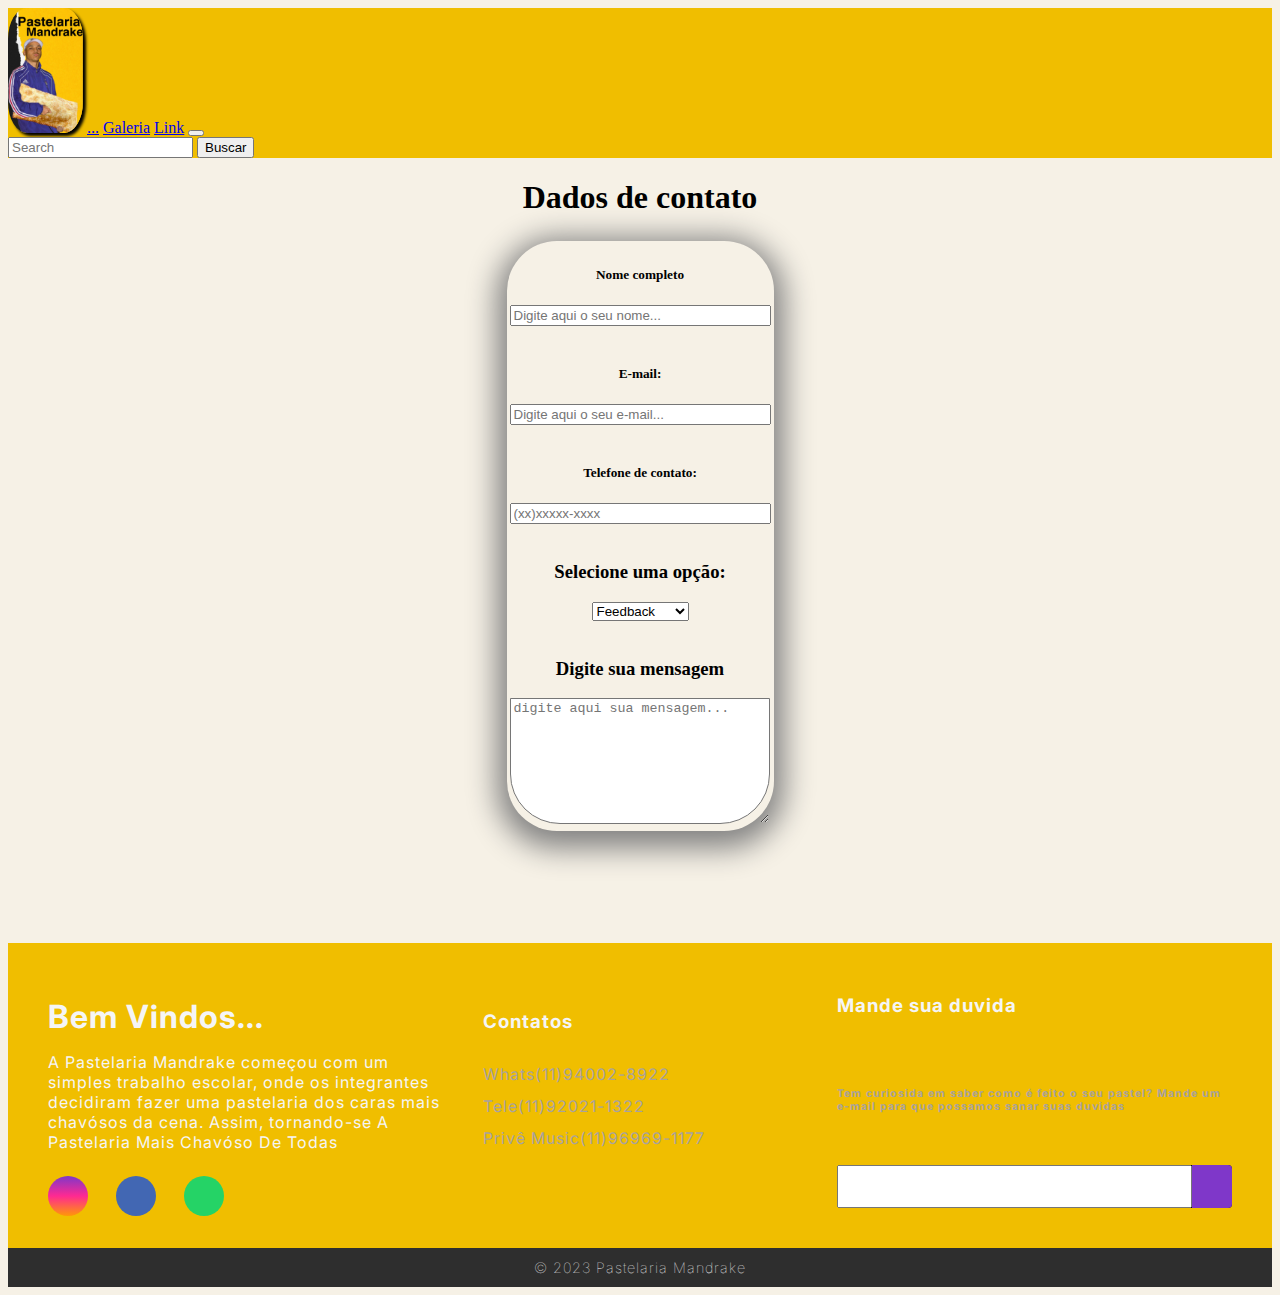
<file: formulario.html>
<!DOCTYPE html>
<html lang="pt-br">
<head>
    <meta charset="UTF-8">
    <meta name="viewport" content="width=device-width, initial-scale=1.0">
    <link rel="icon" href="img/kyanlogo.png">
    <link rel="stylesheet" type="text/css" href="css/formulario.css">
    <link rel="stylesheet" href="https://cdnjs.cloudflare.com/ajax/libs/font-awesome/6.4.2/css/all.min.css" integrity="sha512-z3gLpd7yknf1YoNbCzqRKc4qyor8gaKU1qmn+CShxbuBusANI9QpRohGBreCFkKxLhei6S9CQXFEbbKuqLg0DA==" crossorigin="anonymous" referrerpolicy="no-referrer" />
    <link href="https://cdn.jsdelivr.net/npm/bootstrap@5.3.2/dist/css/bootstrap.min.css" rel="stylesheet" integrity="sha384-T3c6CoIi6uLrA9TneNEoa7RxnatzjcDSCmG1MXxSR1GAsXEV/Dwwykc2MPK8M2HN" crossorigin="anonymous">
    <title>Pastelaria Mandrake</title>
</head>

<body class="body">

    <nav class="navbar" style="background-color: #2e2e2e;">
        <div style="background-color: #f0be00;" class="container-fluid">
        <img class="imgsite" src="img/logokyan_pastel.png">
         <a class="navbar-brand" href="index.html">...</a>
         <a class="nav-link active" aria-current="page" href="galeria.html">Galeria</a>
         <a class="nav-link" href="#">Link</a>
          <button class="navbar-toggler" type="button" data-bs-toggle="collapse" data-bs-target="#navbarTogglerDemo01" aria-controls="navbarTogglerDemo01" aria-expanded="false" aria-label="Toggle navigation">
            <span class="navbar-toggler-icon"></span>
          </button>
          <div class="collapse navbar-collapse" id="navbarTogglerDemo01">
            <form class="d-flex" role="search">
               <input class="form-control me-2" type="search" placeholder="Search" aria-label="Search">
               <button class="btn btn-outline-success" type="submit">Buscar</button>
             </form>
           </div>
         </div>
       </nav>

    
      <center><h1>Dados de contato</h1></center>
      
      <div class="pai">
        <table class="caixa" align="center">
          <td>
            <form>
              <h5>Nome completo</h5>
              <input style="width: 97%;" type="text" placeholder="Digite aqui o seu nome..."><br><br>
              <h5>E-mail:</h5>
              <input style="width: 97%;" type="text" placeholder="Digite aqui o seu e-mail..."><br><br>
              <h5>Telefone de contato:</h5>
              <input style="width: 97%;" type="number" placeholder="(xx)xxxxx-xxxx" maxlength="13"inputmode="numeric" pattern="[0-9]"><br><br>
            <!--inputmode="numeric" pattern="[0-9]*" serve para dx apenas numeros como preenchimento-->
      
            <center><h3>Selecione uma opção:</h3></center>
            <select>
                <option volue="AC">Feedback</option>
                <option volue="AL">Reclamação</option>
                <option volue="AP">Denuncia</option>
             </select><br><br>
            <h3>Digite sua mensagem</h3>
            <textarea class="textarea" name="..." id="" cols="30" rows="10"  placeholder="digite aqui sua mensagem..."></textarea>
        </table>
      </div>
   


    
  <footer class="footeer">
    <div id="footer_content">
      <div id="footer_contacts">
        <h1>Bem Vindos...</h1>
        <p>A Pastelaria Mandrake começou com um simples trabalho
        escolar, onde os integrantes decidiram fazer
        uma pastelaria dos caras mais chavósos da cena. 
        Assim, tornando-se A Pastelaria Mais Chavóso De Todas</p>
        
        <div id="footer_social_media">
          <a href="https://instagram.com/_moura.x_?igshid=OGQ5ZDc2ODk2ZA==" class="footer-link" id="instagram">
            <i class="fa-brands fa-instagram"></i>
          </a>
          <a href="https://www.facebook.com/pedrohenrique.mouraxavier" class="footer-link" id="facebook">
            <i class="fa-brands fa-facebook-f"></i>
          </a>
          <a href="#" class="footer-link" id="whatsapp">
            <i class="fa-brands fa-whatsapp"></i>
          </a>
        </div>
      
      </div>
      <ul class="footer-list">
        <li>
          <h3>Contatos</h3>
        </li>
        <li>
          <a href="#" class="footer-link">Whats(11)94002-8922</a>
        </li>
        <li>
          <a href="#" class="footer-link">Tele(11)92021-1322</a>
        </li>
        <li>
          <a href="#" class="footer-link">Privê Music(11)96969-1177</a>
        </li>
      </ul>
      
      <div id="footer_subscribe">
        <h3>Mande sua duvida</h3>
        
         <h6> <p>
          Tem curiosida em saber como é feito o seu pastel?
          Mande um e-mail para que possamos sanar suas duvidas
        </p></h6>
        
        <div id="input_group">
          <input type="e-mail" id="email">
          <button>
            <i class="fa-regular fa-envelope"></i>
          </button>
        </div>
      </div>
    </div>
    
    <div id="footer_copyright">
      &#169
      2023 Pastelaria Mandrake
    </div>
  </footer>  

<script src="https://cdn.jsdelivr.net/npm/bootstrap@5.3.2/dist/js/bootstrap.bundle.min.js" integrity="sha384-C6RzsynM9kWDrMNeT87bh95OGNyZPhcTNXj1NW7RuBCsyN/o0jlpcV8Qyq46cDfL" crossorigin="anonymous"></script>
</body>
</html>
</file>
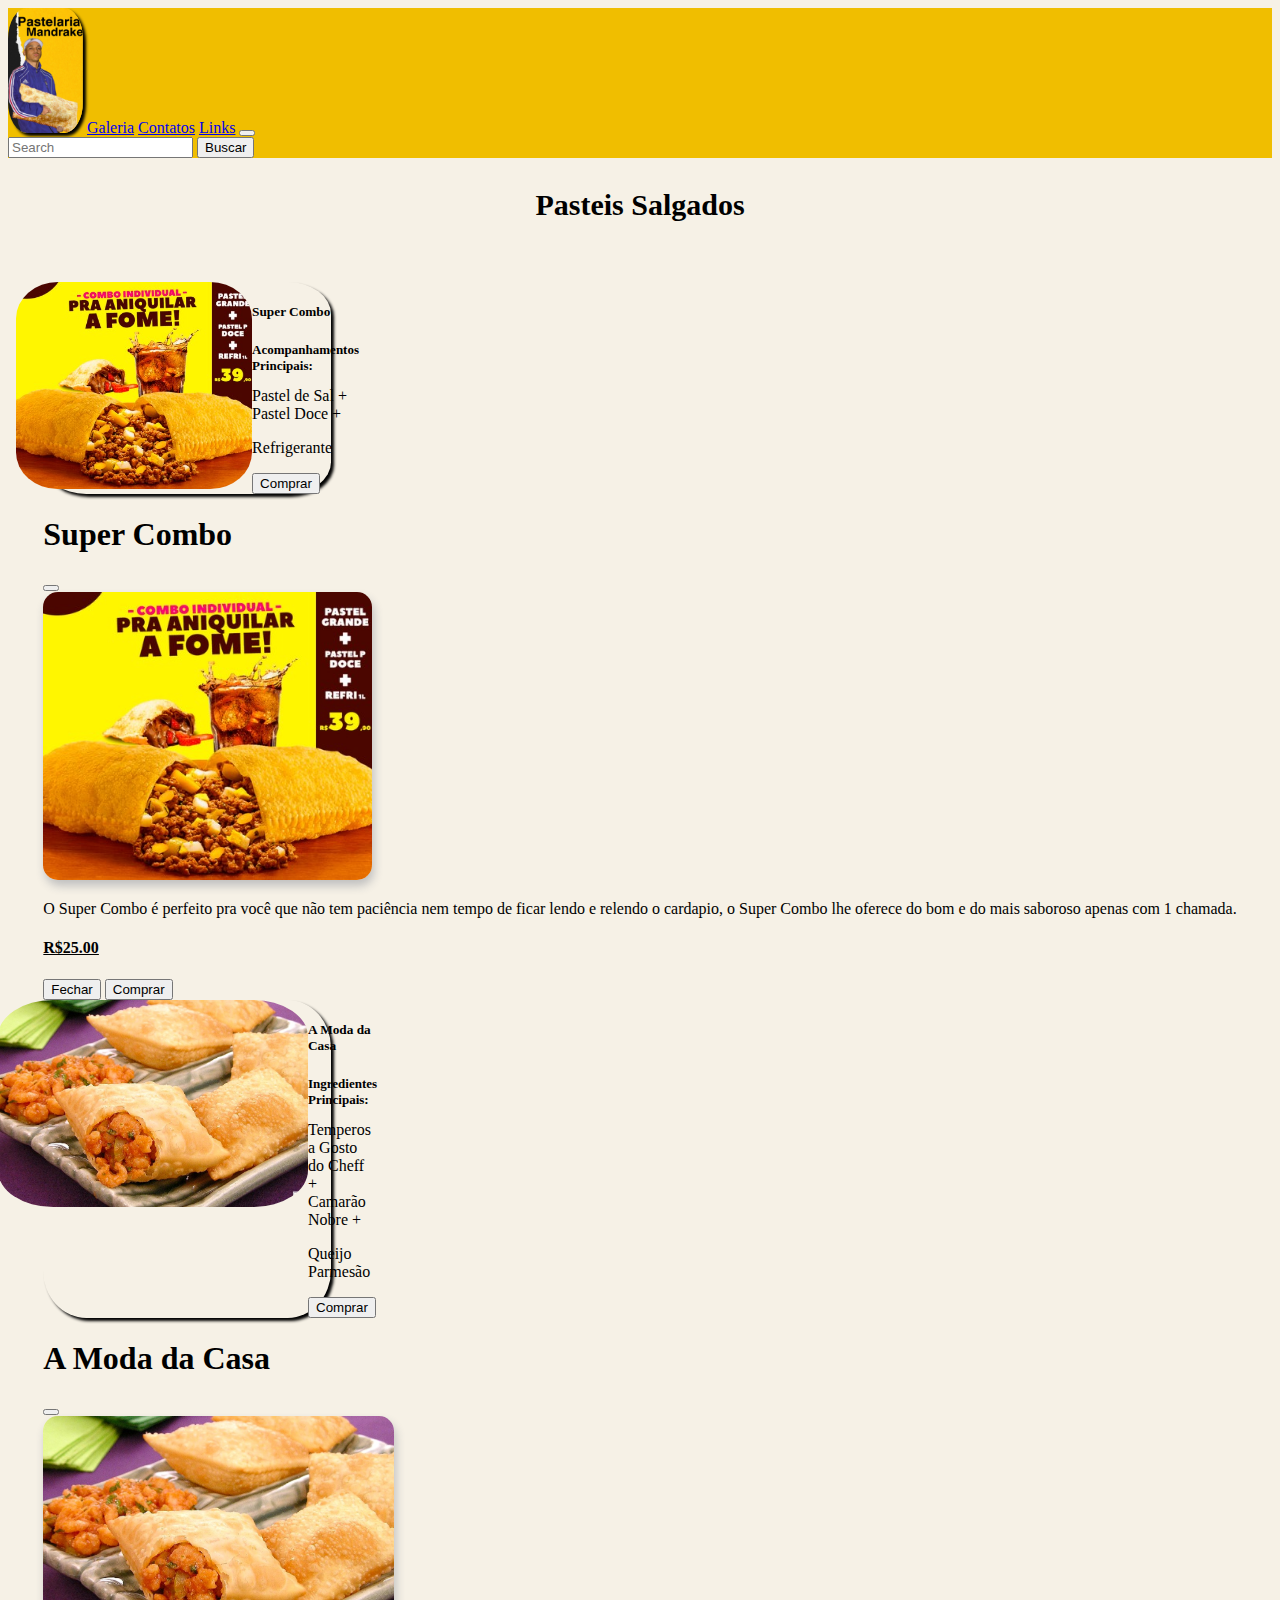
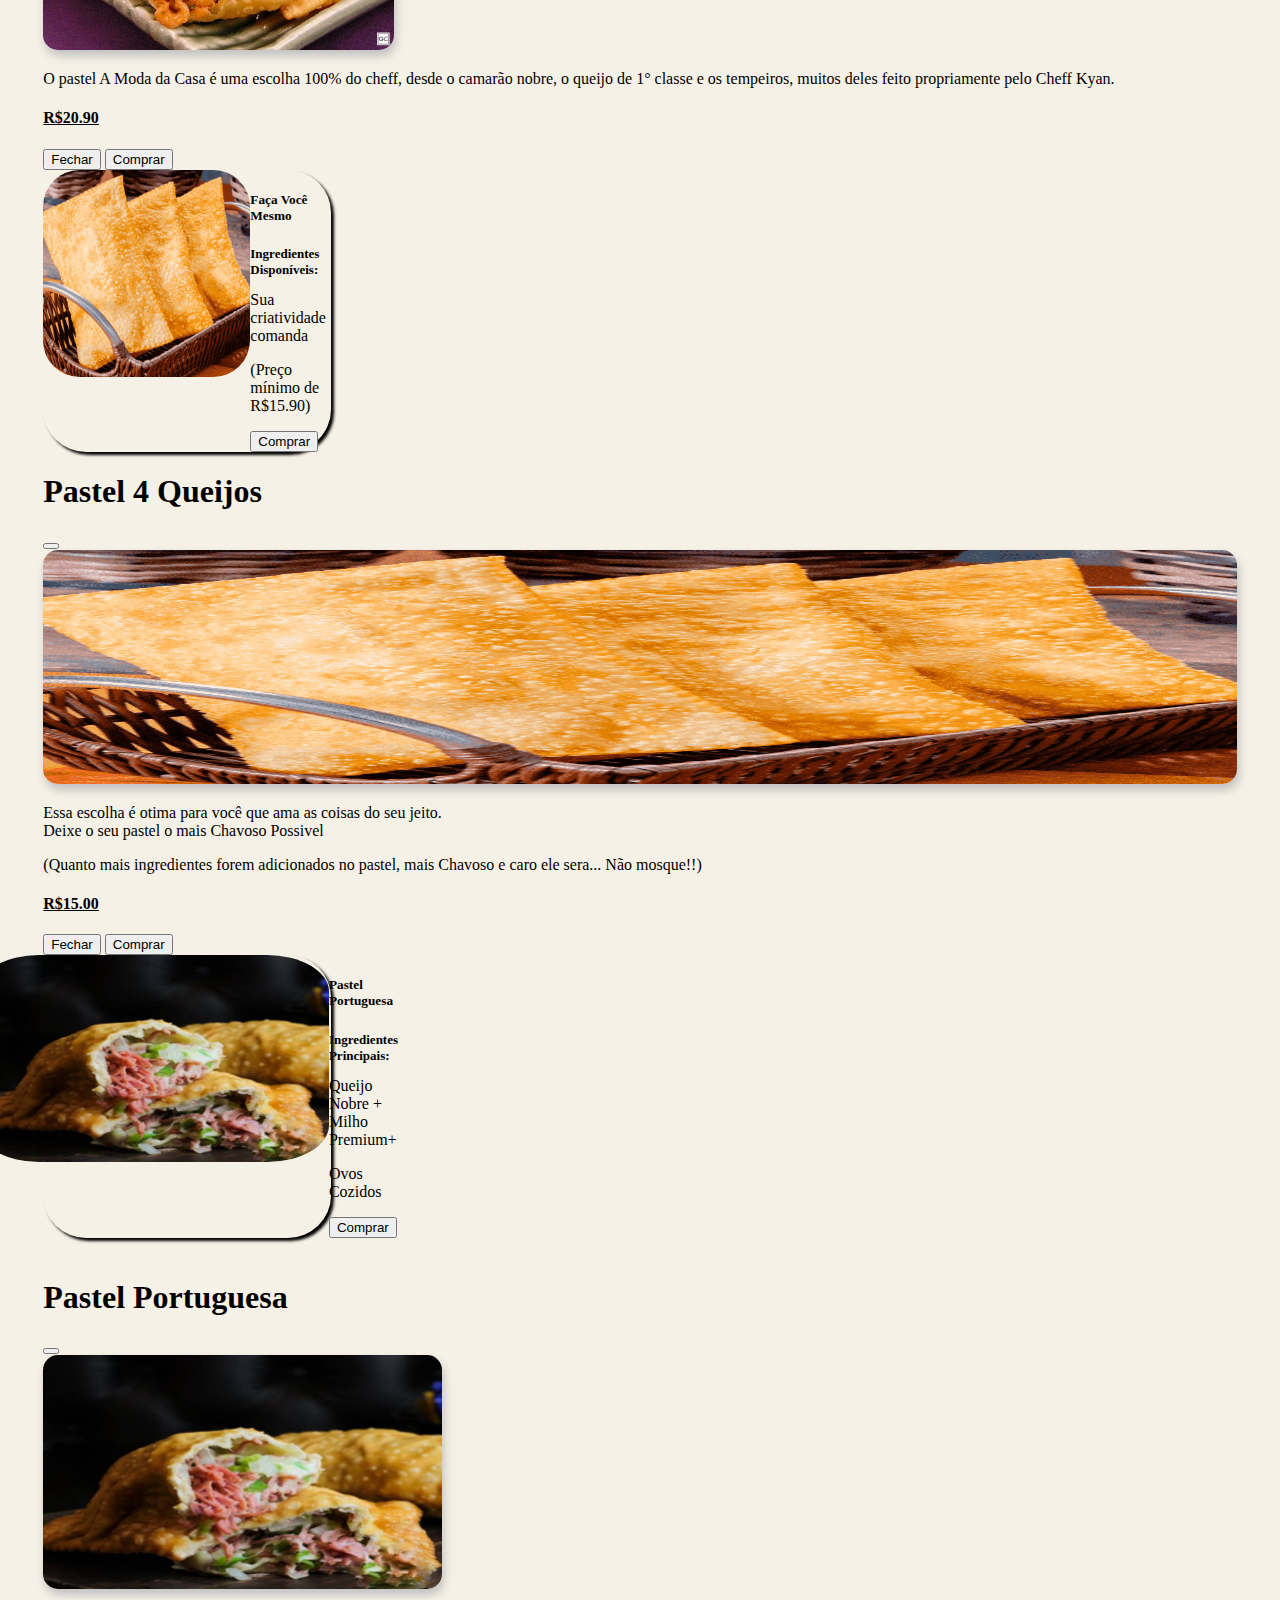
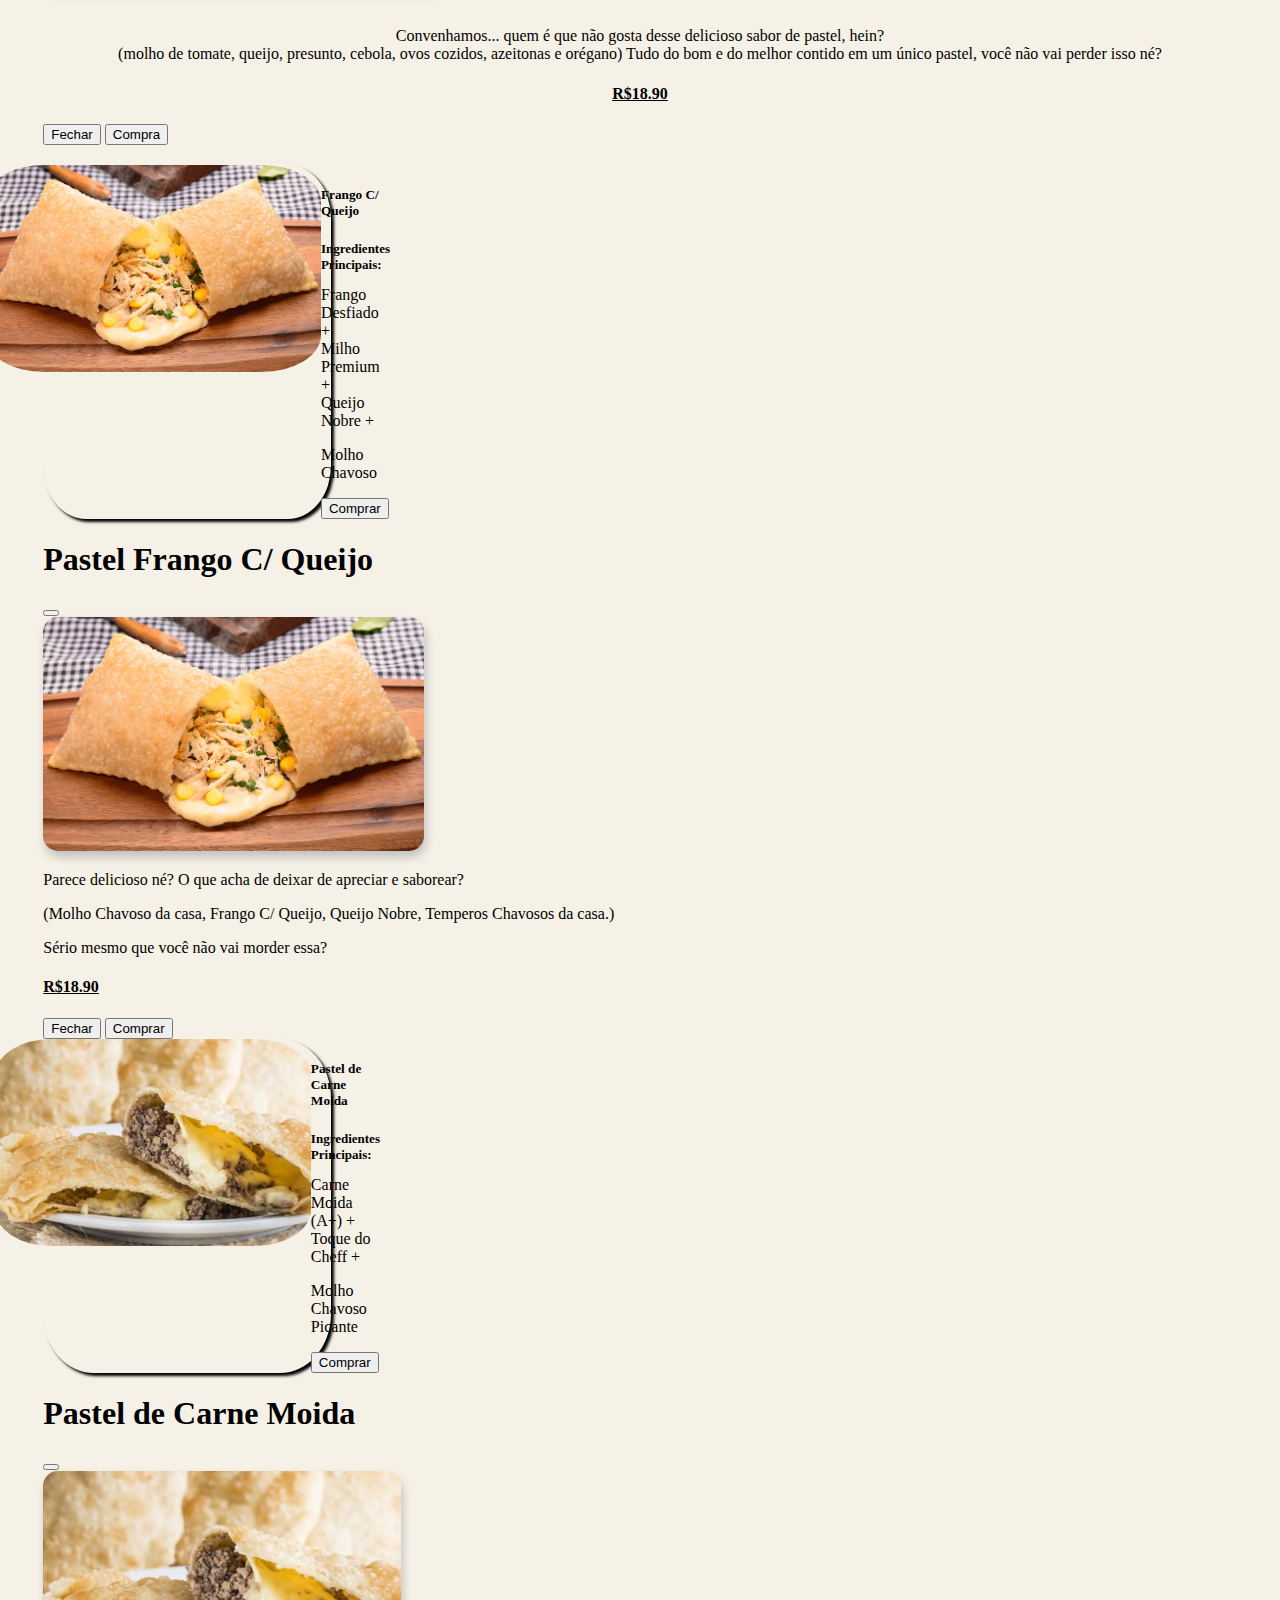
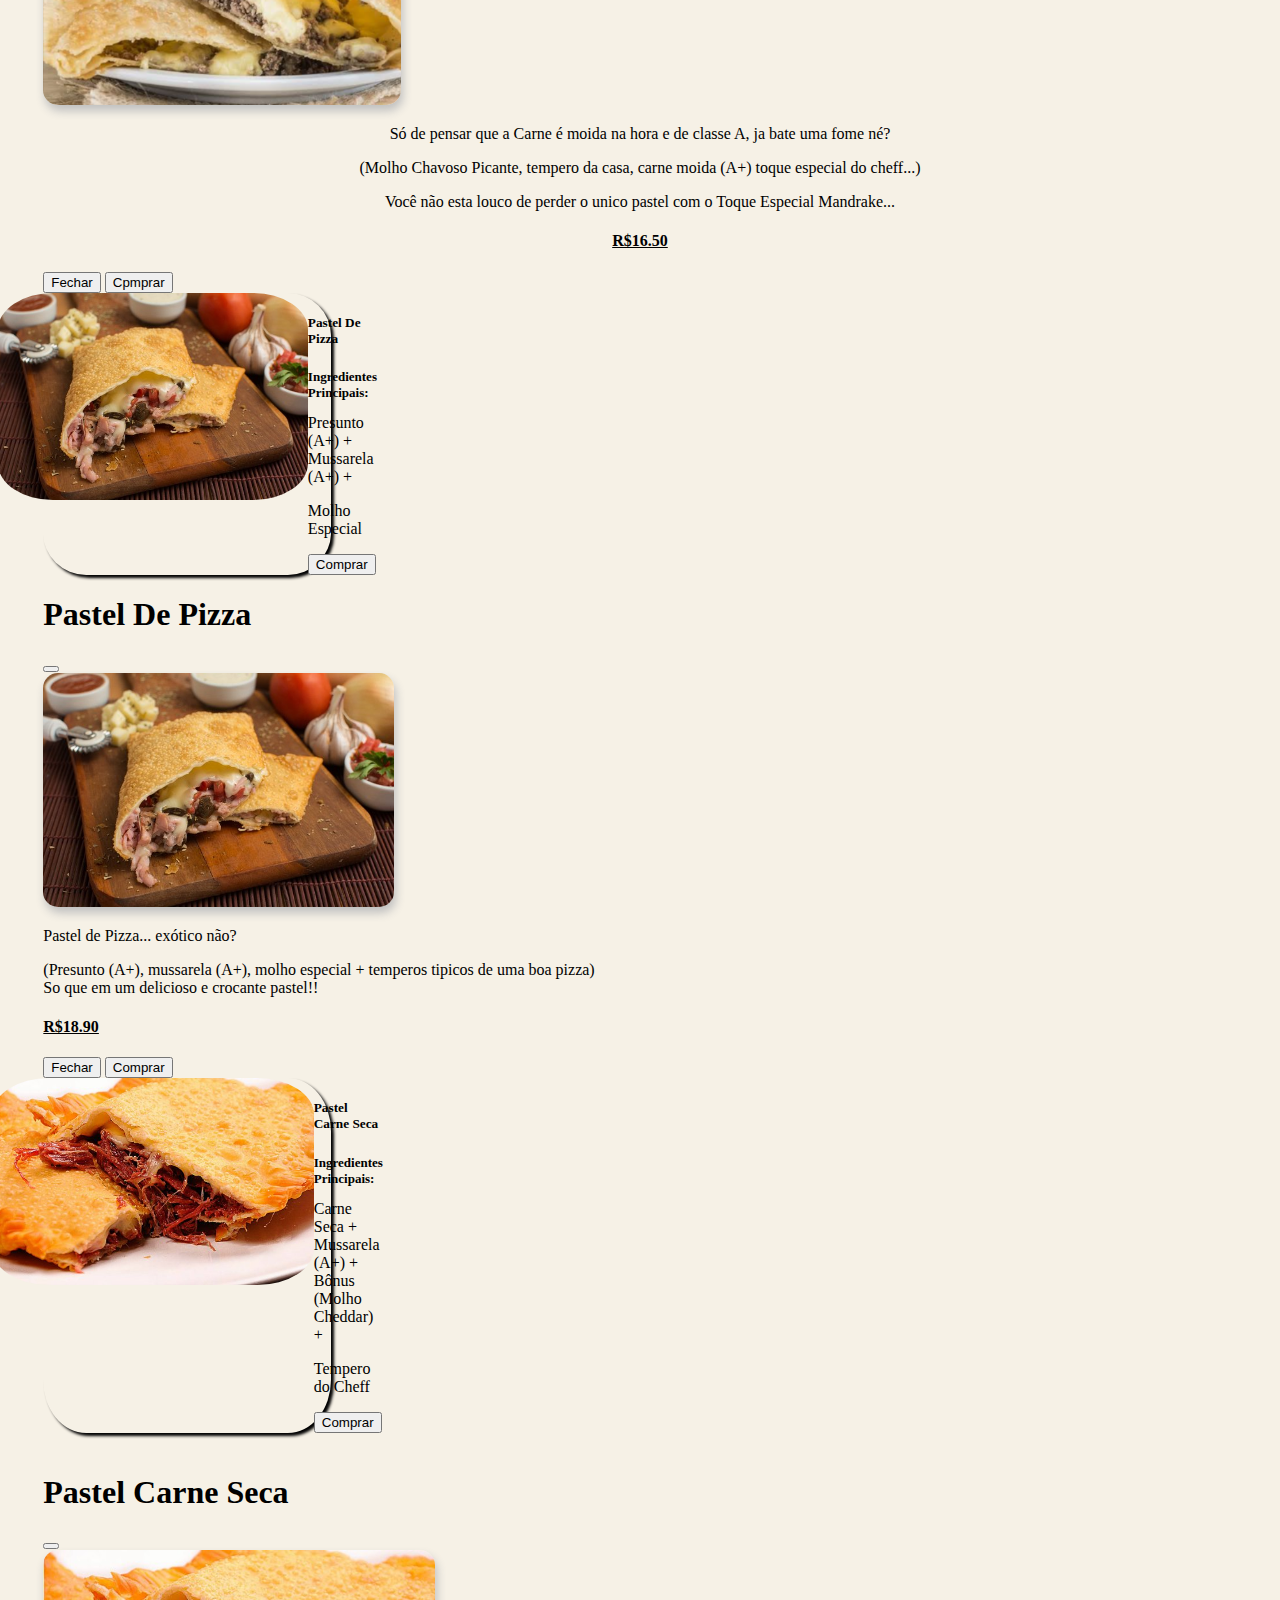
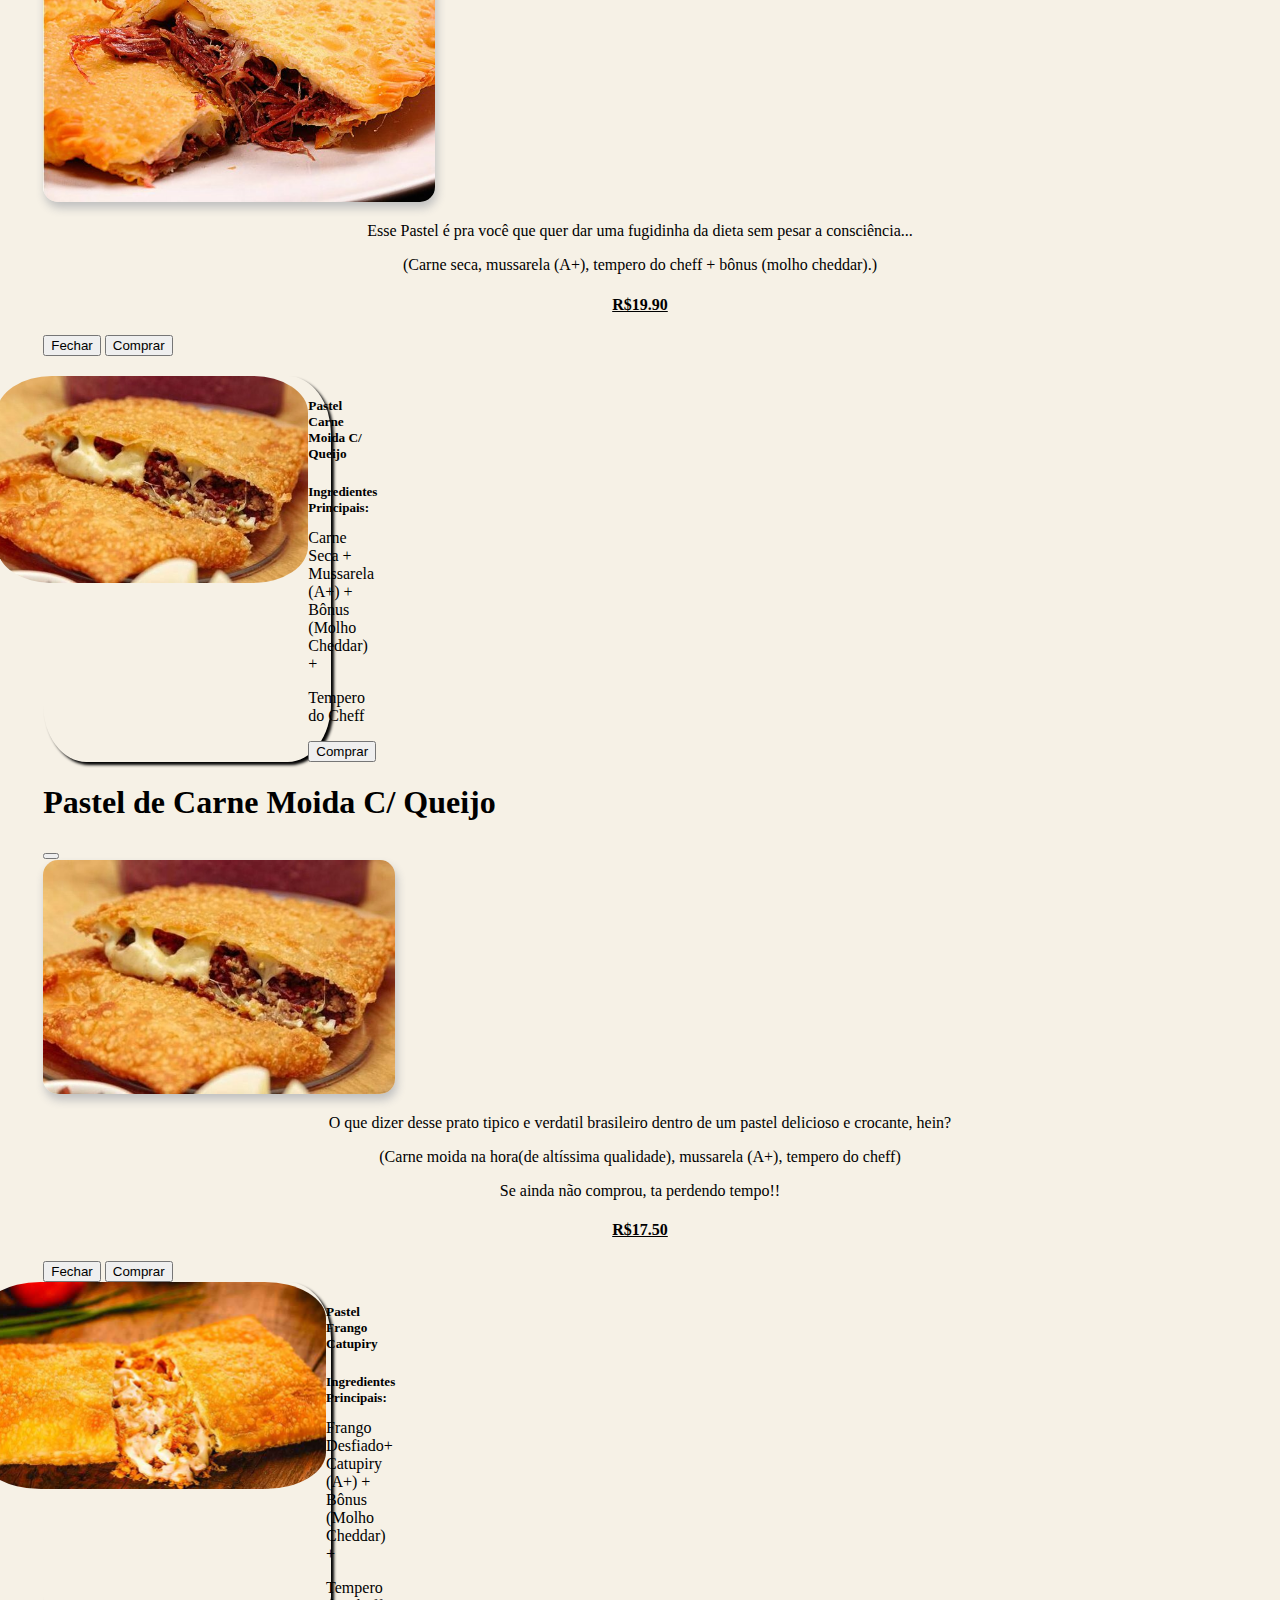
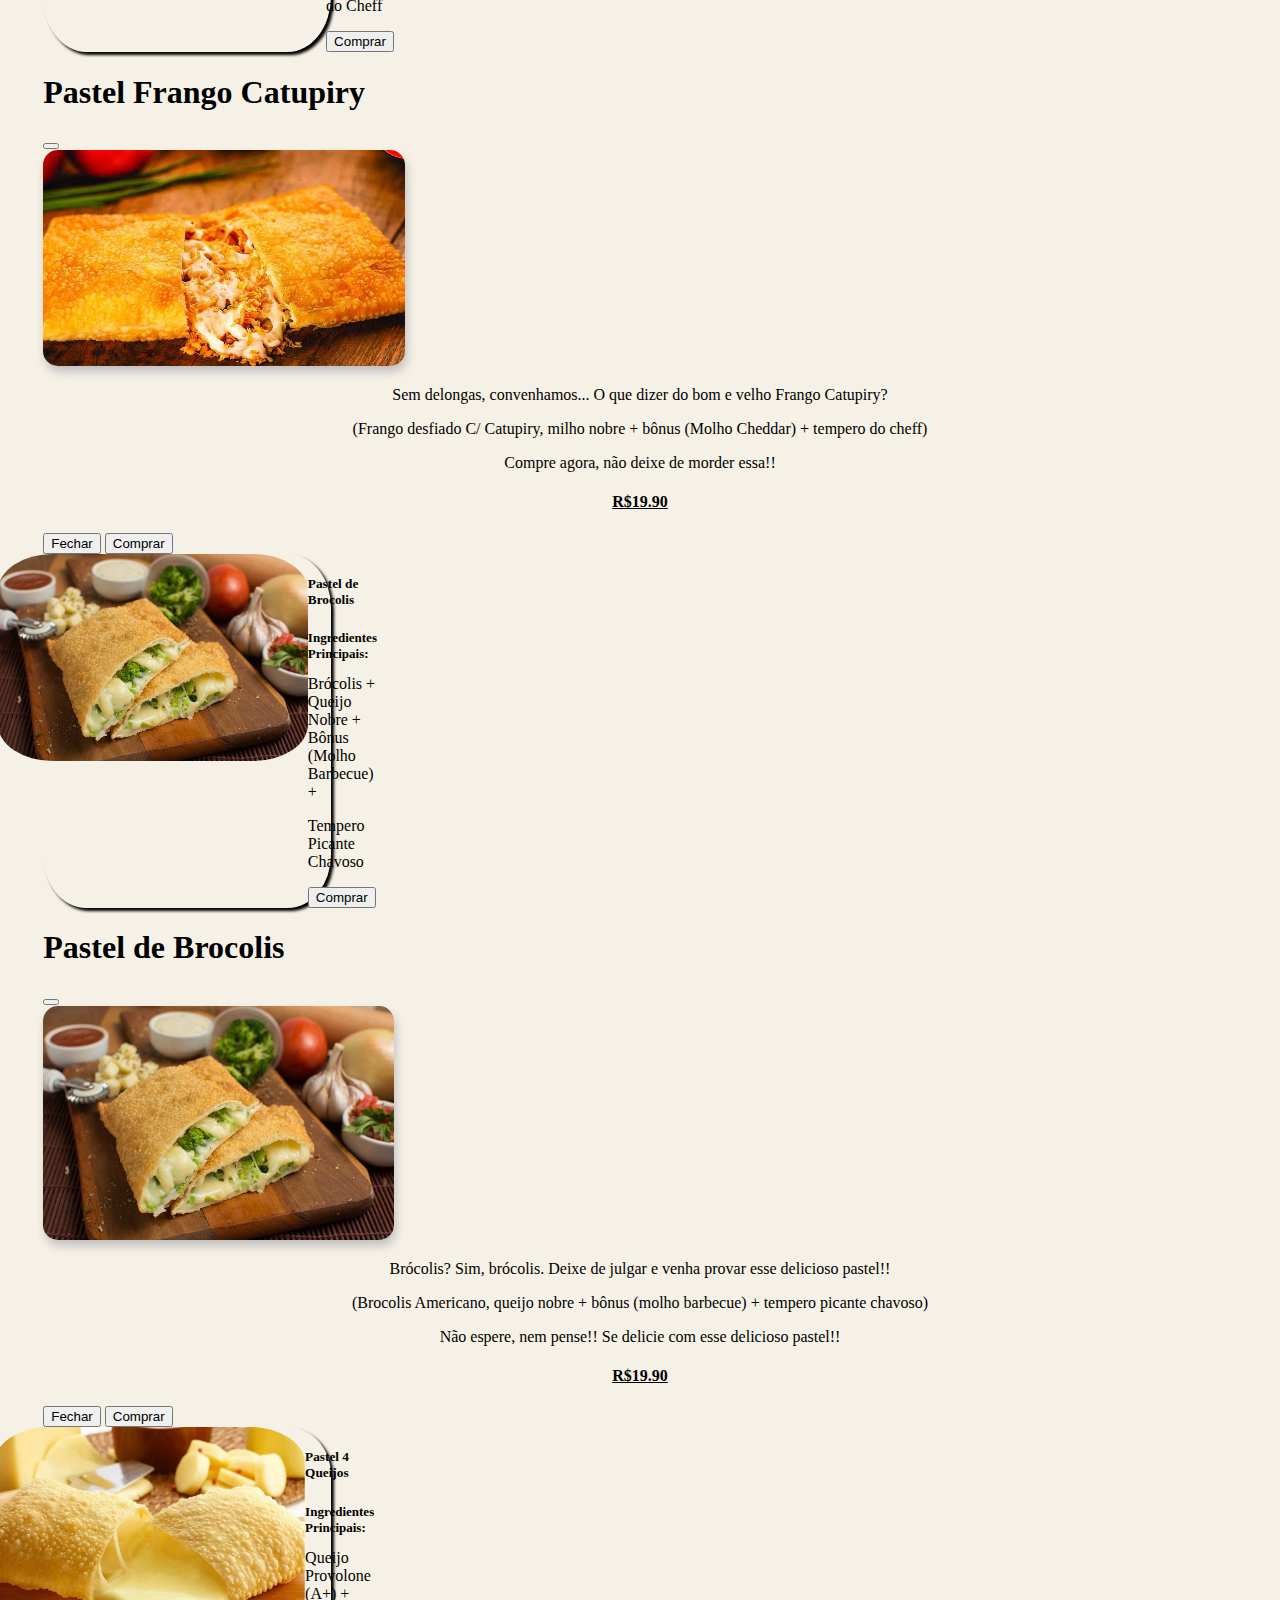
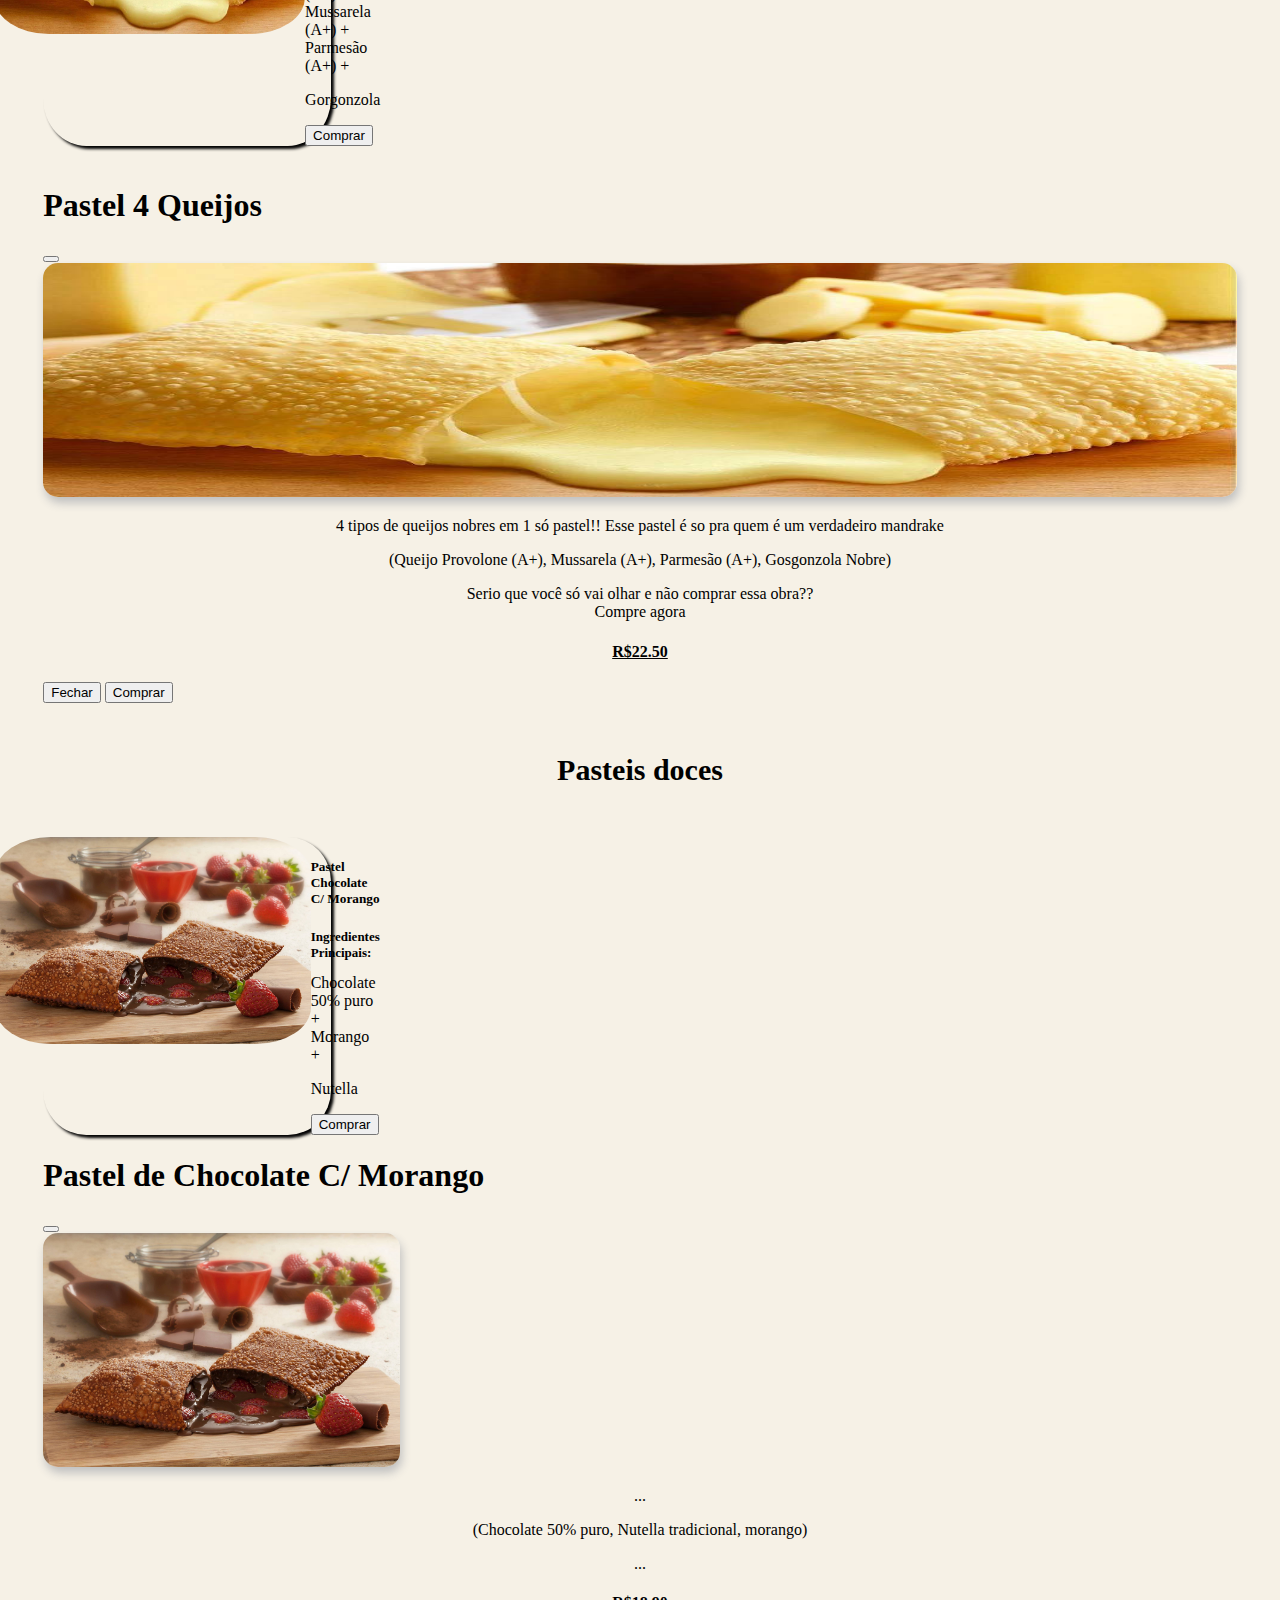
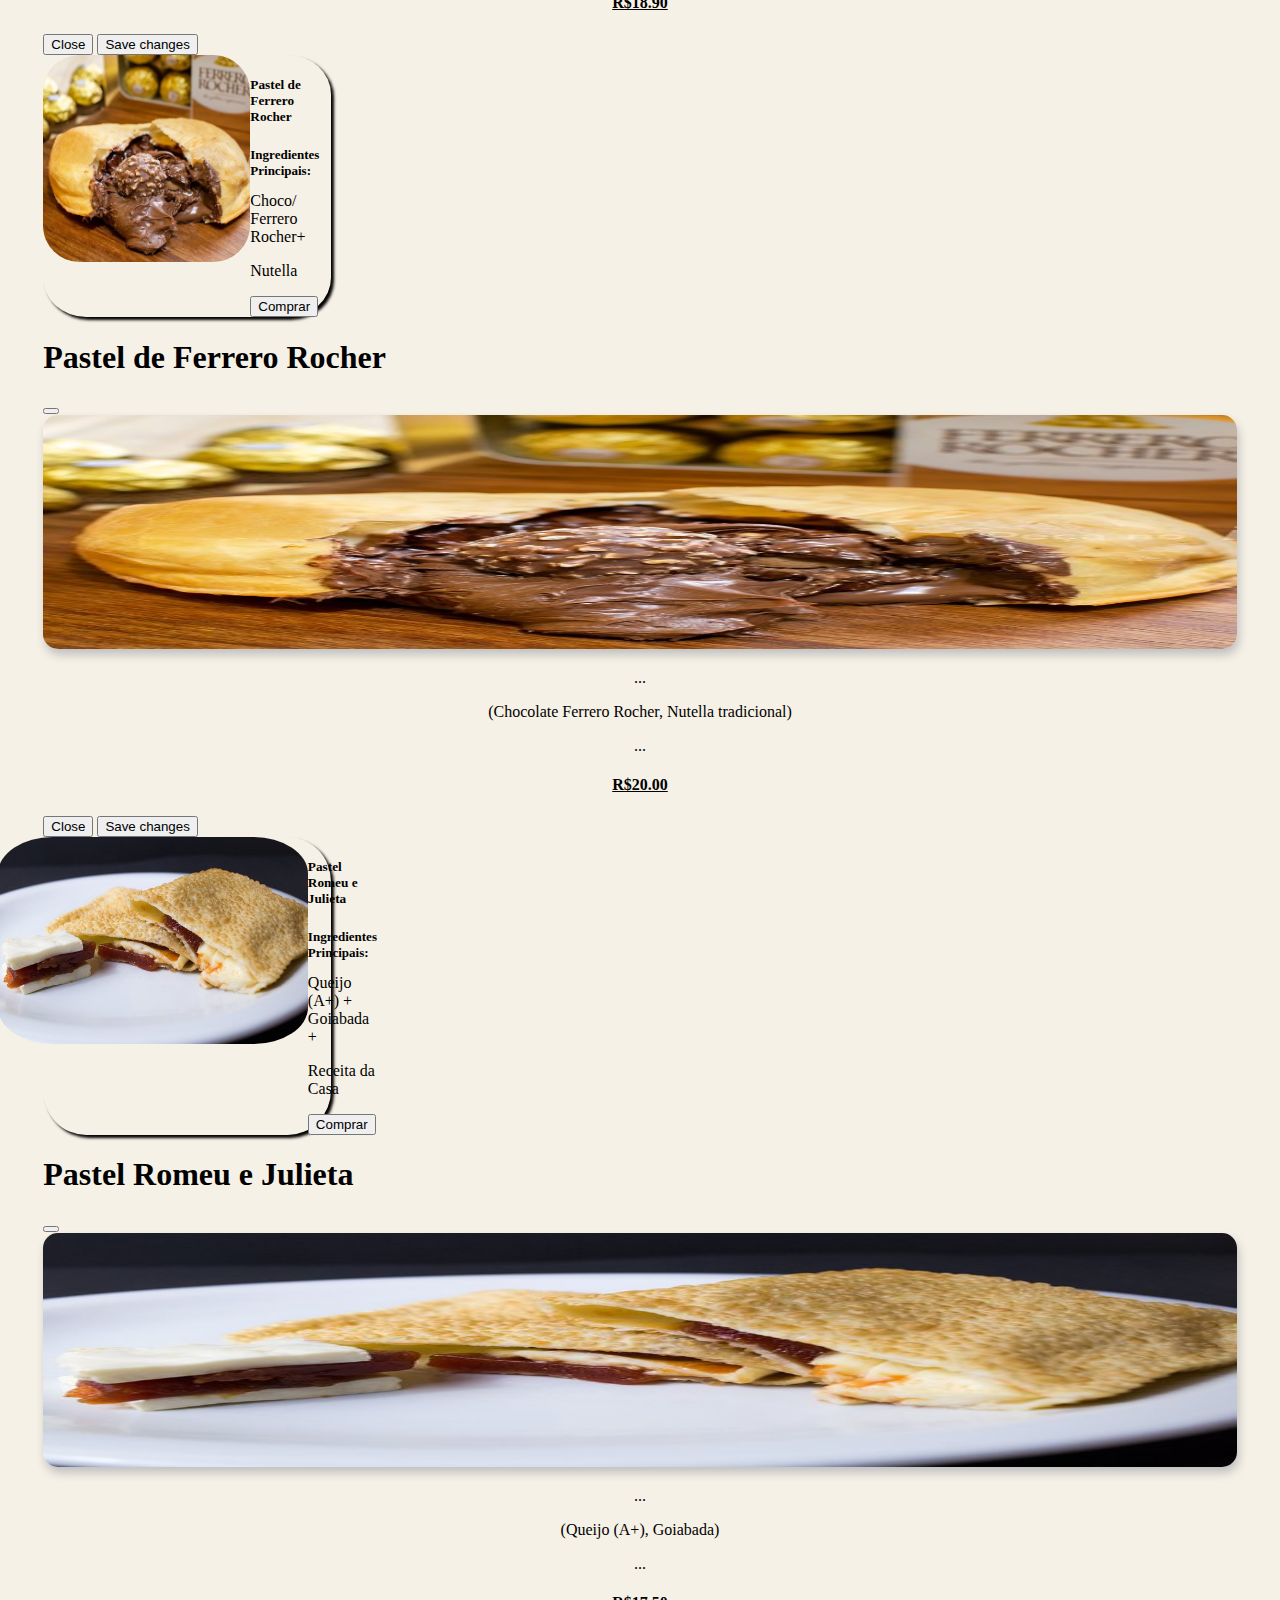
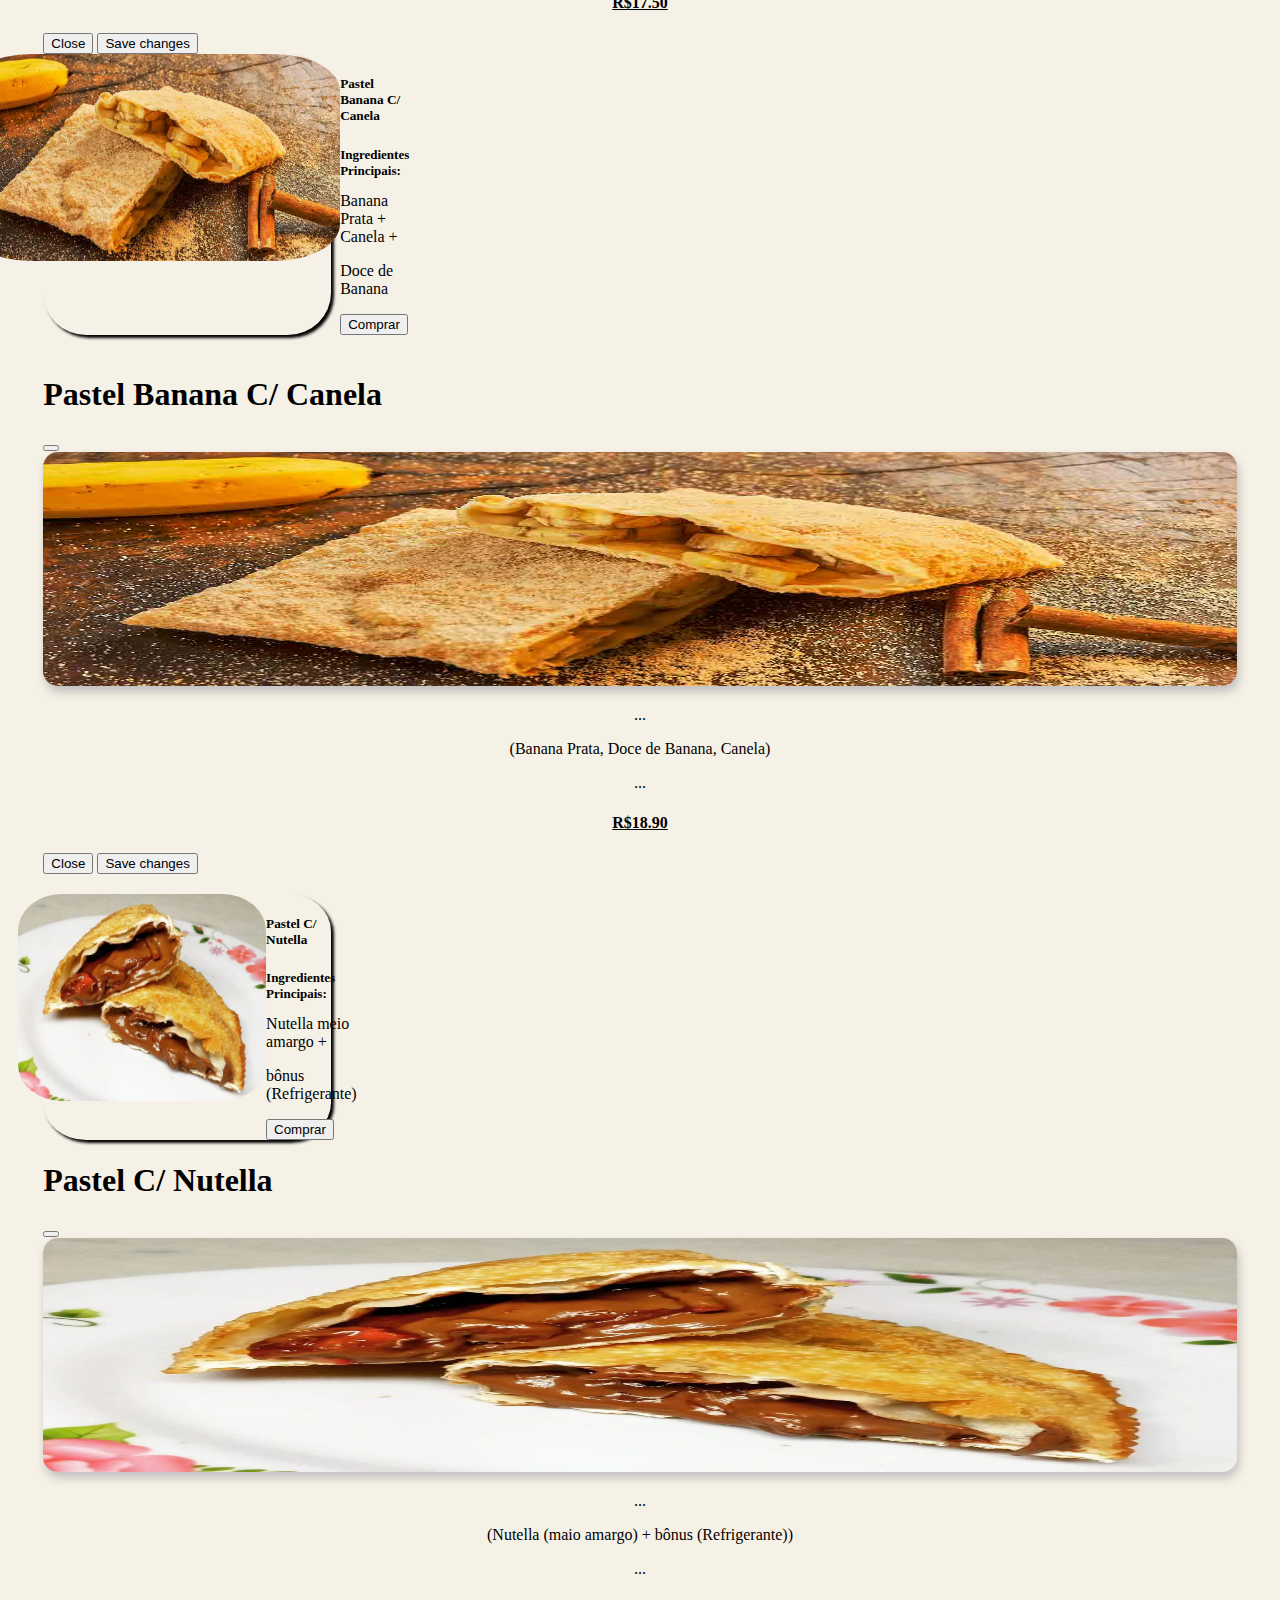
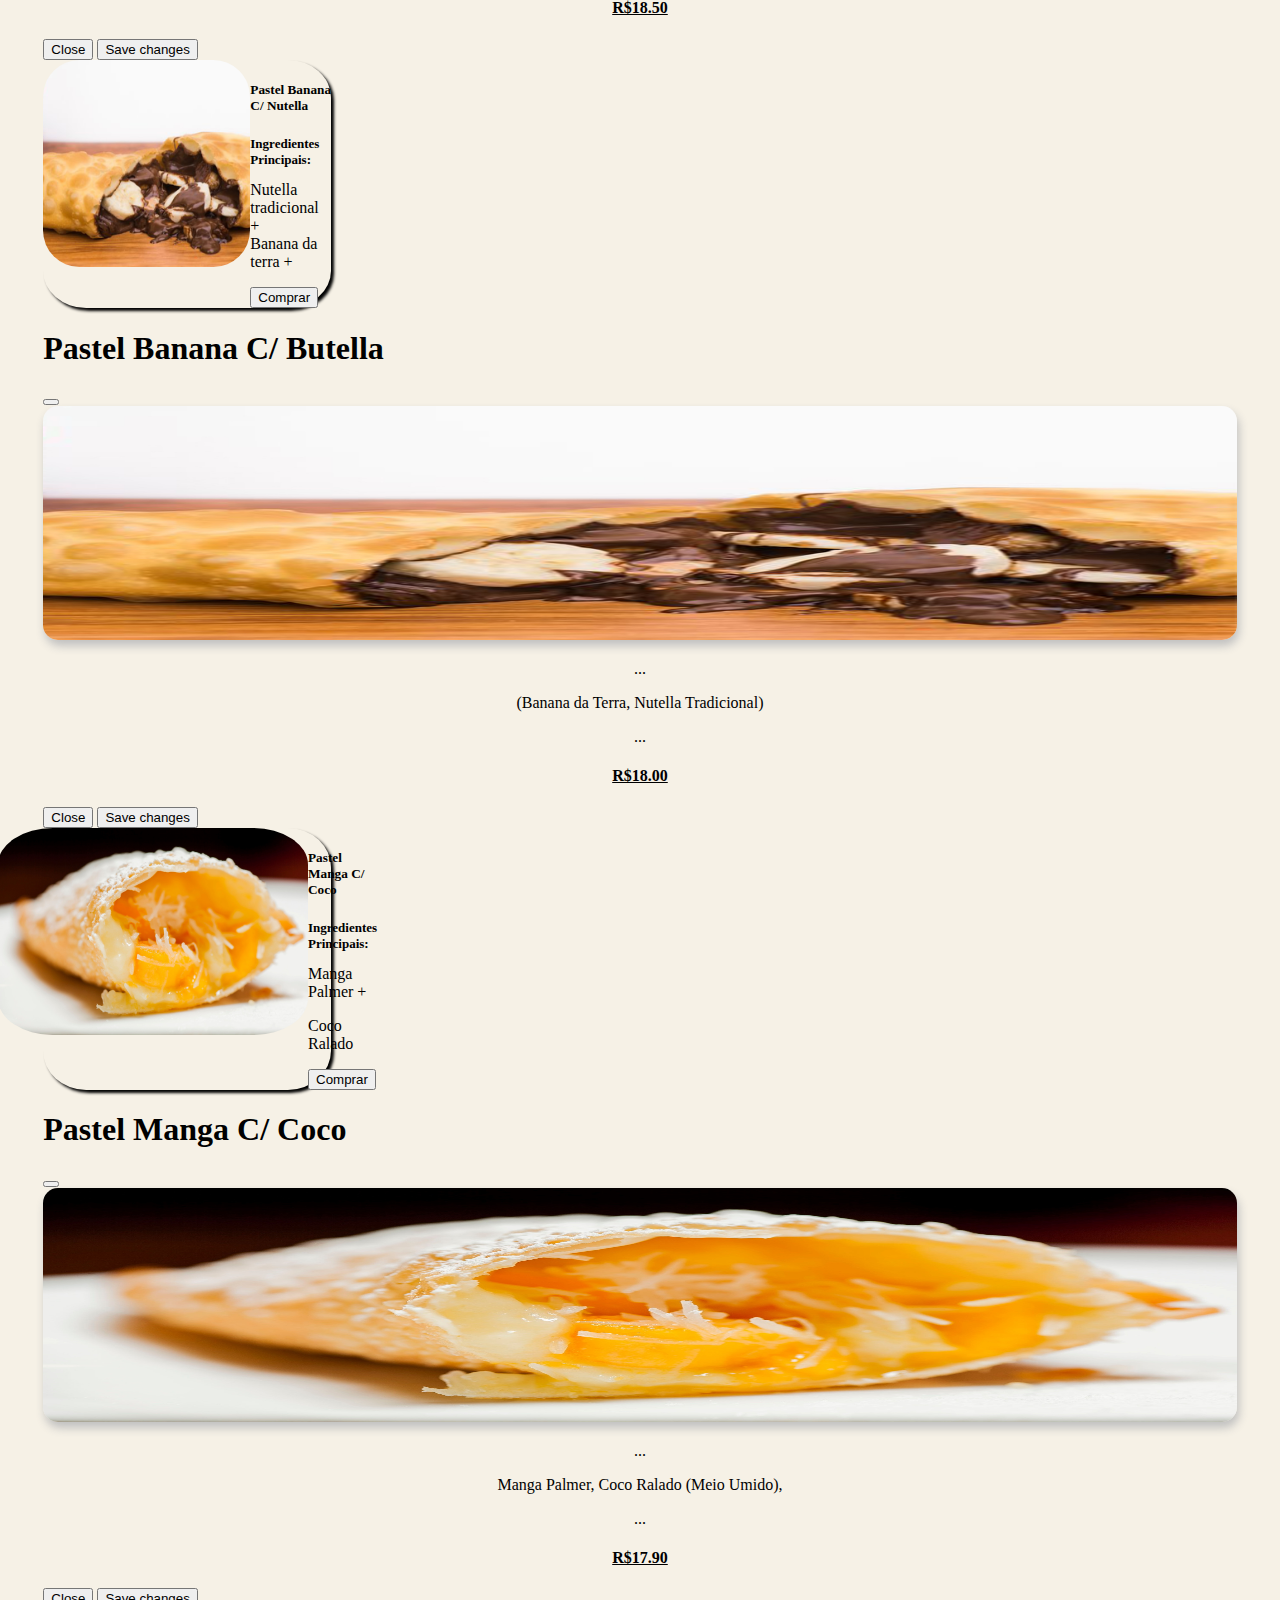
<file: galeria.html>
<!DOCTYPE html>
<html lang="pt-br">
<head>
    <meta charset="UTF-8">
    <link rel="icon" href="img/kyanlogo.png">
    <meta name="viewport" content="width=device-width, initial-scale=1.0">
    <link rel="stylesheet" href="https://cdnjs.cloudflare.com/ajax/libs/font-awesome/6.4.2/css/all.min.css" integrity="sha512-z3gLpd7yknf1YoNbCzqRKc4qyor8gaKU1qmn+CShxbuBusANI9QpRohGBreCFkKxLhei6S9CQXFEbbKuqLg0DA==" crossorigin="anonymous" referrerpolicy="no-referrer" />
    <link rel="stylesheet" type="text/css" href="css/cards.css">
    <link href="https://cdn.jsdelivr.net/npm/bootstrap@5.3.2/dist/css/bootstrap.min.css" rel="stylesheet" integrity="sha384-T3c6CoIi6uLrA9TneNEoa7RxnatzjcDSCmG1MXxSR1GAsXEV/Dwwykc2MPK8M2HN" crossorigin="anonymous">
    <title>Pastelaria Mandrake</title>
    <title>Document</title>
</head>

<body id="body">


    <nav class="navbar" style="background-color: #2e2e2e;">
        <div style="background-color: #f0be00;" class="container-fluid">
        <img class="imgsite" src="img/logokyan_pastel.png">
        <a class="navbar-brand" href="#">Galeria</a>
        <a class="nav-link active" aria-current="page" href="#">Contatos</a>
        <a class="nav-link" href="#">Links</a>
          <button class="navbar-toggler" type="button" data-bs-toggle="collapse" data-bs-target="#navbarTogglerDemo01" aria-controls="navbarTogglerDemo01" aria-expanded="false" aria-label="Toggle navigation">
            <span class="navbar-toggler-icon"></span>
          </button>
          <div class="collapse navbar-collapse" id="navbarTogglerDemo01">
            <form class="d-flex" role="search">
               <input class="form-control me-2" type="search" placeholder="Search" aria-label="Search">
               <button class="btn btn-outline-success" type="submit">Buscar</button>
             </form>
           </div>
         </div>
       </nav>

<p class="fonte">Pasteis Salgados</p>


    <div class="pai">

      <div class="container text-center">
        <div class="row">
          <div class="col">
  
          </div>
          <div class="col">
  
          </div>
          <div class="col">
  
          </div>
        </div>
        <div class="row">
          <div class="col">
            <div class="card" style="width: 18rem; border-radius: 15%;">
              <img style="height: 23vh; border-radius: 17.7%;" src="img/Pastel COMBO.jpg"
              class="card-img-top" alt="...">
              <div class="card-body">
                <h5 class="card-title">Super Combo</h5>
                  <p class="card-text"> Acompanhamentos Principais: </p>
                  Pastel de Sal + <br>
                  Pastel Doce + <br>
                  <p>Refrigerante</p>
                <button type="button" class="btn btn-primary" data-bs-toggle="modal" data-bs-target="#exampleModal1">
                  Comprar
                </button>
              </div>
            </div>
          </div>
          <div class="modal fade" id="exampleModal1" tabindex="-1" aria-labelledby="exampleModalLabel" aria-hidden="true">
            <div class="modal-dialog">
              <div class="modal-content">
                <div class="modal-header">
                  <h1 class="modal-title fs-5" id="exampleModal1">Super Combo </h1>
                  <button type="button" class="btn-close" data-bs-dismiss="modal" aria-label="Close"></button>
                </div>
                <div class="modal-body">
                  <img class="imgcards" style="height: 32vh;" src="img/Pastel COMBO.jpg"><br>
                  <p>O Super Combo é perfeito pra você que não tem paciência nem tempo de ficar lendo e relendo o cardapio, o Super Combo lhe oferece do bom e do mais saboroso apenas com 1 chamada.</p>
                <h4><u>R$25.00</u></h4>
                </div>
                <div class="modal-footer">
                  <button type="button" class="btn btn-secondary" data-bs-dismiss="modal">Fechar</button>
                  <button type="button" class="btn btn-primary">Comprar</button>
                </div>
              </div>
            </div>
          </div>


          <div class="col">
            <div class="card" style="width: 18rem; border-radius: 15%;">
              <img style="height: 23vh; border-radius: 17.7%;" src="img/Pastel A-Moda-Da-Casa.jpg" class="card-img-top" alt="...">
              <div class="card-body">
                <h5 class="card-title">A Moda da Casa</h5>
                <p class="card-text"><p class="card-text"> Ingredientes Principais: </p>
                Temperos a Gosto do Cheff + <br>
                Camarão Nobre + <br>
                <p>Queijo Parmesão</p>
                <button type="button" class="btn btn-primary" data-bs-toggle="modal" data-bs-target="#exampleModal2">
                  Comprar
                </button>
              </div>
            </div>
          </div>
          <div class="modal fade" id="exampleModal2" tabindex="-1" aria-labelledby="exampleModalLabel" aria-hidden="true">
            <div class="modal-dialog">
              <div class="modal-content">
                <div class="modal-header">
                  <h1 class="modal-title fs-5" id="exampleModal2">A Moda da Casa</h1>
                  <button type="button" class="btn-close" data-bs-dismiss="modal" aria-label="Close"></button>
                </div>
                <div class="modal-body">
                  <img class="imgcards" style="height: 26vh;" src="img/Pastel A-Moda-Da-Casa.jpg" ><br>
                <P> O pastel A Moda da Casa é uma escolha 100% do cheff, desde o camarão nobre, o queijo de 1° classe e os tempeiros, muitos deles feito propriamente pelo Cheff Kyan.</P>
                  <h4><u>R$20.90</u></h4>
                </div>
                <div class="modal-footer">
                  <button type="button" class="btn btn-secondary" data-bs-dismiss="modal">Fechar</button>
                  <button type="button" class="btn btn-primary">Comprar</button>
                </div>
              </div>
            </div>
          </div>

          <div class="col">
            <div class="card" style="width: 18rem; border-radius: 15%;">
              <img style="height: 23vh; border-radius: 17.7%;" src="img/pastel fechado.png"  alt="...">
              <div class="card-body">
                <h5 class="card-title">Faça Você Mesmo</h5>
                <p class="card-text"><p class="card-text"> Ingredientes Disponíveis: </p>
                Sua criatividade comanda <br>
                <p>(Preço mínimo de R$15.90)</p>
                <button type="button" class="btn btn-primary" data-bs-toggle="modal" data-bs-target="#exampleModal3">
                  Comprar
                </button>
              </div>
            </div>
          </div>
          <div class="modal fade" id="exampleModal3" tabindex="-1" aria-labelledby="exampleModalLabel" aria-hidden="true">
            <div class="modal-dialog">
              <div class="modal-content">
                <div class="modal-header">
                  <h1 class="modal-title fs-5" id="exampleModal3">Pastel 4 Queijos</h1>
                  <button type="button" class="btn-close" data-bs-dismiss="modal" aria-label="Close"></button>
                </div>
                <div class="modal-body">
                  <img class="imgcards" style="width: 100%;" src="img/pastel fechado.png" ><br>
                 <p>Essa escolha é otima para você que ama as coisas do seu jeito.<br>
                 Deixe o seu pastel o mais Chavoso Possivel</p>
                 <p>(Quanto mais ingredientes forem adicionados no pastel, mais Chavoso e caro ele sera... Não mosque!!)</p>
                  <h4><u>R$15.00</u></h4>
                </div>
                <div class="modal-footer">
                  <button type="button" class="btn btn-secondary" data-bs-dismiss="modal">Fechar</button>
                  <button type="button" class="btn btn-primary">Comprar</button>
                </div>
              </div>
            </div>
          </div>

          <div class="col">
            <div class="card" style="width: 18rem; border-radius: 15%;">
              <img style="height: 23vh; border-radius: 17.7%;" src="img/Pastel portuguesa2.jpg" class="card-img-top" alt="...">
              <div class="card-body">
                <h5 class="card-title">Pastel Portuguesa</h5>
                <p class="card-text"> Ingredientes Principais: </p>
                Queijo Nobre + <br>
                Milho Premium+ <br>
                <p>Ovos Cozidos</p>
                <button type="button" class="btn btn-primary" data-bs-toggle="modal" data-bs-target="#exampleModal4">
                  Comprar
                </button>
              </div>
            </div>
          </div>
        </div>
      </div>
      <div class="modal fade" id="exampleModal4" tabindex="-1" aria-labelledby="exampleModalLabel" aria-hidden="true">
        <div class="modal-dialog">
          <div class="modal-content">
            <div class="modal-header">
              <h1 class="modal-title fs-5" id="exampleModal4">Pastel Portuguesa</h1>
              <button type="button" class="btn-close" data-bs-dismiss="modal" aria-label="Close"></button>
            </div>
            <div class="modal-body">
              <img class="imgcards" src="img/Pastel portuguesa2.jpg">
              <center><br>
            <p>Convenhamos... quem é que não gosta desse delicioso sabor de pastel, hein?<br>
            (molho de tomate, queijo, presunto, cebola, ovos cozidos, azeitonas e orégano)
            Tudo do bom e do melhor contido em um único pastel, você não vai perder isso né?</p>
              <h4><u>R$18.90</u></h4>
              </center>
            </div>
            <div class="modal-footer">
              <button type="button" class="btn btn-secondary" data-bs-dismiss="modal">Fechar</button>
              <button type="button" class="btn btn-primary">Compra</button>
            </div>
          </div>
        </div>
      </div>


      <div class="container text-center">
        <div class="row">
          <div class="col">
            
          </div>
          <div class="col">
  
          </div>
          <div class="col">
  
          </div>
        </div>
        <div class="row">
          <div class="col">
            <div class="card" style="width: 18rem; border-radius: 15%;">
              <img style="height: 23vh; border-radius: 17.7%;" src="img/Pastel frango-queijo.jpg" class="card-img-top" alt="...">
              <div class="card-body">
                <h5 class="card-title">Frango C/ Queijo</h5>
                <p class="card-text"> Ingredientes Principais: </p>
                Frango Desfiado + <br>
                Milho Premium + <br>
                Queijo Nobre + <br>
                <p>Molho Chavoso</p>
                <button type="button" class="btn btn-primary" data-bs-toggle="modal" data-bs-target="#exampleModal5">
                  Comprar
                </button>
              </div>
            </div>
          </div>
          <div class="modal fade" id="exampleModal5" tabindex="-1" aria-labelledby="exampleModalLabel" aria-hidden="true">
            <div class="modal-dialog">
              <div class="modal-content">
                <div class="modal-header">
                  <h1 class="modal-title fs-5" id="exampleModal5">Pastel Frango C/ Queijo</h1>
                  <button type="button" class="btn-close" data-bs-dismiss="modal" aria-label="Close"></button>
                </div>
                <div class="modal-body">
                  <img class="imgcards" src="img/Pastel frango-queijo.jpg"><br>
                <p>Parece delicioso né? O que acha de deixar de apreciar e saborear?<br></p>
                <p>(Molho Chavoso da casa, Frango C/ Queijo, Queijo Nobre, Temperos Chavosos da casa.)<br></p>
               <p>Sério mesmo que você não vai morder essa?</p>
                  <h4><u>R$18.90</u></h4>
                </div>
                <div class="modal-footer">
                  <button type="button" class="btn btn-secondary" data-bs-dismiss="modal">Fechar</button>
                  <button type="button" class="btn btn-primary">Comprar</button>
                </div>
              </div>
            </div>
          </div>


          <div class="col">
            <div class="card" style="width: 18rem; border-radius: 17.7%;">
              <img style="height: 23vh; border-radius: 17.7%;;" src="img/carne-moida.png" class="card-img-top" alt="...">
              <div class="card-body">
                <h5 class="card-title">Pastel de Carne Moida</h5>
                <p class="card-text"> Ingredientes Principais:</p>
                Carne Moida (A+) + <br>
                Toque do Cheff + <br>
                <p>Molho Chavoso Picante</p>
                <button type="button" class="btn btn-primary" data-bs-toggle="modal" data-bs-target="#exampleModal6">
                  Comprar
                </button>
              </div>
            </div>
          </div>
          <div class="modal fade" id="exampleModal6" tabindex="-1" aria-labelledby="exampleModalLabel" aria-hidden="true">
            <div class="modal-dialog">
              <div class="modal-content">
                <div class="modal-header">
                  <h1 class="modal-title fs-5" id="exampleModal6">Pastel de Carne Moida </h1>
                  <button type="button" class="btn-close" data-bs-dismiss="modal" aria-label="Close"></button>
                </div>
                <div class="modal-body">
                  <img class="imgcards" src="img/carne-moida.png"><br>
               <center>
                <p>Só de pensar que a Carne é moida na hora e de classe A, ja bate uma fome né?<br></p>
                <p>(Molho Chavoso Picante, tempero da casa, carne moida (A+) toque especial do cheff...)</p>
                <p>Você não esta louco de perder o unico pastel com o Toque Especial Mandrake...</p>
                <h4><u>R$16.50</u></h4>
                </center>
                </div>
                <div class="modal-footer">
                  <button type="button" class="btn btn-secondary" data-bs-dismiss="modal">Fechar</button>
                  <button type="button" class="btn btn-primary">Cpmprar</button>
                </div>
              </div>
            </div>
          </div>
          
          
          <div class="col">
            <div class="card" style="width: 18rem; border-radius: 15%;">
              <img style="height: 23vh; border-radius: 17.7%;" src="img/Pastel pizza.jpg" class="card-img-top" alt="...">
              <div class="card-body">
                <h5 class="card-title">Pastel De Pizza</h5>
                <p class="card-text"> Ingredientes Principais: </p>
                Presunto (A+) + <br>
                Mussarela (A+) + <br>
                <p>Molho Especial</p>
                <button type="button" class="btn btn-primary" data-bs-toggle="modal" data-bs-target="#exampleModal7">
                  Comprar
                </button>
              </div>
            </div>
          </div>
          <div class="modal fade" id="exampleModal7" tabindex="-1" aria-labelledby="exampleModalLabel" aria-hidden="true">
            <div class="modal-dialog">
              <div class="modal-content">
                <div class="modal-header">
                  <h1 class="modal-title fs-5" id="exampleModal7">Pastel De Pizza</h1>
                  <button type="button" class="btn-close" data-bs-dismiss="modal" aria-label="Close"></button>
                </div>
                <div class="modal-body">
                  <img class="imgcards" src="img/Pastel pizza.jpg">
                  <p>Pastel de Pizza... exótico não?</p>
                  <p>(Presunto (A+), mussarela (A+), molho especial + temperos tipicos de uma boa pizza)<br>
                  So que em um delicioso e crocante pastel!!</p>
                  <h4><u>R$18.90</u></h4>
                </div>
                <div class="modal-footer">
                  <button type="button" class="btn btn-secondary" data-bs-dismiss="modal">Fechar</button>
                  <button type="button" class="btn btn-primary">Comprar</button>
                </div>
              </div>
            </div>
          </div>


          <div class="col">
            <div class="card" style="width: 18rem; border-radius: 15%;">
              <img style="height: 23vh; border-radius: 17.7%;" src="img/Pastel carne-seca.jpg" class="card-img-top" alt="...">
              <div class="card-body">
                <h5 class="card-title">Pastel Carne Seca</h5>
                <p class="card-text"> Ingredientes Principais: </p>
                Carne Seca + <br>
                Mussarela (A+) + <br>
                Bônus (Molho Cheddar) + <br>
                <p>Tempero do Cheff</p>
                <button type="button" class="btn btn-primary" data-bs-toggle="modal" data-bs-target="#exampleModal8">
                  Comprar
                </button>
              </div>
            </div>
          </div>
        </div>
      </div>
      <div class="modal fade" id="exampleModal8" tabindex="-1" aria-labelledby="exampleModalLabel" aria-hidden="true">
        <div class="modal-dialog">
          <div class="modal-content">
            <div class="modal-header">
              <h1 class="modal-title fs-5" id="exampleModal8">Pastel Carne Seca</h1>
              <button type="button" class="btn-close" data-bs-dismiss="modal" aria-label="Close"></button>
            </div>
            <div class="modal-body">
              <img class="imgcards" style="height: 28vh;" src="img/Pastel carne-seca.jpg"><br>
              <center>
              <p>Esse Pastel é pra você que quer dar uma fugidinha da dieta sem pesar a consciência...</p>
              <p>(Carne seca, mussarela (A+), tempero do cheff + bônus (molho cheddar).)</p>
             <h4><u>R$19.90</u></h4>
             </center>
            </div>
            <div class="modal-footer">
              <button type="button" class="btn btn-secondary" data-bs-dismiss="modal">Fechar</button>
              <button type="button" class="btn btn-primary">Comprar</button>
            </div>
          </div>
        </div>
      </div>
      
      
      <div class="container text-center">
        <div class="row">
          <div class="col">
  
          </div>
          <div class="col">
  
          </div>
          <div class="col">
  
          </div>
        </div>
        <div class="row">
          <div class="col">
            <div class="card" style="width: 18rem; border-radius: 15%;">
              <img style="height: 23vh; border-radius: 17.7%;" src="img/Patel carne-queijo.jpg" class="card-img-top" alt="...">
              <div class="card-body">
                <h5 class="card-title">Pastel Carne Moida C/ Queijo</h5>
                <p class="card-text"> Ingredientes Principais: </p>
                Carne Seca + <br>
                Mussarela (A+) + <br>
                Bônus (Molho Cheddar) + <br>
                <p>Tempero do Cheff</p>
                <button type="button" class="btn btn-primary" data-bs-toggle="modal" data-bs-target="#exampleModal9">
                  Comprar
                </button>
              </div>
            </div>
          </div>
          <div class="modal fade" id="exampleModal9" tabindex="-1" aria-labelledby="exampleModalLabel" aria-hidden="true">
            <div class="modal-dialog">
              <div class="modal-content">
                <div class="modal-header">
                  <h1 class="modal-title fs-5" id="exampleModal9">Pastel de Carne Moida C/ Queijo</h1>
                  <button type="button" class="btn-close" data-bs-dismiss="modal" aria-label="Close"></button>
                </div>
                <div class="modal-body">
                  <img class="imgcards" src="img/Patel carne-queijo.jpg"><br>
                  <center>
                   <p>O que dizer desse prato tipico e verdatil brasileiro dentro de um pastel delicioso e crocante, hein?</p>
                   <p>(Carne moida na hora(de altíssima qualidade), mussarela (A+), tempero do cheff)</p>
                   <p>Se ainda não comprou, ta perdendo tempo!!</p>
                   <h4><u>R$17.50</u></h4>
                  </center>
                </div>
                <div class="modal-footer">
                  <button type="button" class="btn btn-secondary" data-bs-dismiss="modal">Fechar</button>
                  <button type="button" class="btn btn-primary">Comprar</button>
                </div>
              </div>
            </div>
          </div>
          
          
          <div class="col">
            <div class="card" style="width: 18rem; border-radius: 15%;">
              <img style="height: 23vh; border-radius: 17.7%;" src="img/Pastel frango-catupiry.jpg" class="card-img-top" alt="...">
              <div class="card-body">
                <h5 class="card-title">Pastel Frango Catupiry</h5>
                <p class="card-text"> Ingredientes Principais: </p>
                Frango Desfiado+ <br>
                Catupiry (A+) + <br>
                Bônus (Molho Cheddar) + <br>
                <p>Tempero do Cheff</p>
                <button type="button" class="btn btn-primary" data-bs-toggle="modal" data-bs-target="#exampleModal10">
                  Comprar
                </button>
              </div>
            </div>
          </div>
          <div class="modal fade" id="exampleModal10" tabindex="-1" aria-labelledby="exampleModalLabel" aria-hidden="true">
            <div class="modal-dialog">
              <div class="modal-content">
                <div class="modal-header">
                  <h1 class="modal-title fs-5" id="exampleModal10">Pastel Frango Catupiry </h1>
                  <button type="button" class="btn-close" data-bs-dismiss="modal" aria-label="Close"></button>
                </div>
                <div class="modal-body">
                  <img class="imgcards" style="height: 24vh;" src="img/Pastel frango-catupiry.jpg">
                  <center>
                    <p>Sem delongas, convenhamos... O que dizer do bom e velho Frango Catupiry?</p>
                    <p>(Frango desfiado C/ Catupiry, milho nobre + bônus (Molho Cheddar) + tempero do cheff)</p>
                    <p>Compre agora, não deixe de morder essa!!</p>
                    <h4><u>R$19.90</u></h4>
                  </center>
                </div>
                <div class="modal-footer">
                  <button type="button" class="btn btn-secondary" data-bs-dismiss="modal">Fechar</button>
                  <button type="button" class="btn btn-primary">Comprar</button>
                </div>
              </div>
            </div>
          </div>


          <div class="col">
            <div class="card" style="width: 18rem; border-radius: 15%;">
              <img style="height: 23vh; border-radius: 17.7%;" src="img/pastel brocolis.jpg" class="card-img-top" alt="...">
              <div class="card-body">
                <h5 class="card-title">Pastel de Brocolis</h5>
                <p class="card-text"> Ingredientes Principais: </p>
                Brócolis + <br>
                Queijo Nobre + <br>
                Bônus (Molho Barbecue) + <br>
                <p>Tempero Picante Chavoso</p>
                <button type="button" class="btn btn-primary" data-bs-toggle="modal" data-bs-target="#exampleModal11">
                  Comprar
                </button>
              </div>
            </div>
          </div>
          <div class="modal fade" id="exampleModal11" tabindex="-1" aria-labelledby="exampleModalLabel" aria-hidden="true">
            <div class="modal-dialog">
              <div class="modal-content">
                <div class="modal-header">
                  <h1 class="modal-title fs-5" id="exampleModal11">Pastel de Brocolis</h1>
                  <button type="button" class="btn-close" data-bs-dismiss="modal" aria-label="Close"></button>
                </div>
                <div class="modal-body">
                  <img class="imgcards" src="img/pastel brocolis.jpg">
                  <center>
                    <p>Brócolis? Sim, brócolis. Deixe de julgar e venha provar esse delicioso pastel!!</p>
                    <p>(Brocolis Americano, queijo nobre + bônus (molho barbecue) + tempero picante chavoso)</p>
                    <p>Não espere, nem pense!! Se delicie com esse delicioso pastel!!</p>
                    <h4><u>R$19.90</u></h4>
                  </center>
                </div>
                <div class="modal-footer">
                  <button type="button" class="btn btn-secondary" data-bs-dismiss="modal">Fechar</button>
                  <button type="button" class="btn btn-primary">Comprar</button>
                </div>
              </div>
            </div>
          </div>
          
          
          <div class="col">
            <div class="card" style="width: 18rem; border-radius: 15%;">
              <img style="height: 23vh; border-radius: 17.7%;" src="img/Patel 4-queijo.jpg" class="card-img-top" alt="...">
              <div class="card-body">
                <h5 class="card-title">Pastel 4 Queijos</h5>
                <p class="card-text"> Ingredientes Principais: </p>
                Queijo Provolone (A+) + <br>
                Mussarela (A+) + <br>
                Parmesão (A+) + <br>
                <p>Gorgonzola</p>                
                <button type="button" class="btn btn-primary" data-bs-toggle="modal" data-bs-target="#exampleModal12">
                  Comprar
                </button>
              </div>
            </div>
          </div>
        </div>
      </div>
      <div class="modal fade" id="exampleModal12" tabindex="-1" aria-labelledby="exampleModalLabel" aria-hidden="true">
        <div class="modal-dialog">
          <div class="modal-content">
            <div class="modal-header">
              <h1 class="modal-title fs-5" id="exampleModal12">Pastel 4 Queijos</h1>
              <button type="button" class="btn-close" data-bs-dismiss="modal" aria-label="Close"></button>
            </div>
            <div class="modal-body">
              <img class="imgcards" style="width: 100%;" src="img/Patel 4-queijo.jpg">
              <center>
                <p>4 tipos de queijos nobres em 1 só pastel!! Esse pastel é so pra quem é um verdadeiro mandrake</p>
                <p>(Queijo Provolone (A+), Mussarela (A+), Parmesão (A+), Gosgonzola Nobre)</p>
                <p>Serio que você só vai olhar e não comprar essa obra??<br>
                Compre agora</p>
                <h4><u>R$22.50</u></h4>
             </center>
            </div>
            <div class="modal-footer">
              <button type="button" class="btn btn-secondary" data-bs-dismiss="modal">Fechar</button>
              <button type="button" class="btn btn-primary">Comprar</button>
            </div>
          </div>
        </div>
      </div>
  
  
<p class="fonte">Pasteis doces</p>


      <div class="container text-center">
        <div class="row">
          <div class="col">
  
          </div>
          <div class="col">
  
          </div>
          <div class="col">
  
          </div>
        </div>
        <div class="row">
          <div class="col">
            <div class="card" style="width: 18rem; border-radius: 15%;">
              <img style="height: 23vh; border-radius: 17.7%;" src="img/Pastel Chocolate-Morango.jpg" class="card-img-top" alt="...">
              <div class="card-body">
                <h5 class="card-title">Pastel Chocolate C/ Morango</h5>
                <p class="card-text"> Ingredientes Principais: </p>
                Chocolate 50% puro + <br>
                Morango + <br>
                <p>Nutella</p>
                <button type="button" class="btn btn-primary" data-bs-toggle="modal" data-bs-target="#exampleModal13">
                  Comprar
                </button>
              </div>
            </div>
          </div>
          <div class="modal fade" id="exampleModal13" tabindex="-1" aria-labelledby="exampleModalLabel" aria-hidden="true">
            <div class="modal-dialog">
              <div class="modal-content">
                <div class="modal-header">
                  <h1 class="modal-title fs-5" id="exampleModal13">Pastel de Chocolate C/ Morango</h1>
                  <button type="button" class="btn-close" data-bs-dismiss="modal" aria-label="Close"></button>
                </div>
                <div class="modal-body">
                  <img class="imgcards" style="height: 26vh;" src="img/Pastel Chocolate-Morango.jpg">
                  <center>
                     <p>...</p>
                     <p>(Chocolate 50% puro, Nutella tradicional, morango)</p>
                     <p>...</p>
                     <h4><u>R$18.90</u></h4>
                  </center>
                </div>
                <div class="modal-footer">
                  <button type="button" class="btn btn-secondary" data-bs-dismiss="modal">Close</button>
                  <button type="button" class="btn btn-primary">Save changes</button>
                </div>
              </div>
            </div>
          </div>
          
          
          <div class="col">
            <div class="card" style="width: 18rem; border-radius: 15%;">
              <img style="height: 23vh; border-radius: 17.7%;" src="img/Pastel Ferrero Rocher.jpg" class="card-img-top" alt="...">
              <div class="card-body">
                <h5 class="card-title">Pastel de Ferrero Rocher</h5>
                <p class="card-text"> Ingredientes Principais: </p>
                Choco/ Ferrero Rocher+ <br>
                <p>Nutella</p>
                <button type="button" class="btn btn-primary" data-bs-toggle="modal" data-bs-target="#exampleModal14">
                  Comprar
                </button>
              </div>
            </div>
          </div>
          <div class="modal fade" id="exampleModal14" tabindex="-1" aria-labelledby="exampleModalLabel" aria-hidden="true">
            <div class="modal-dialog">
              <div class="modal-content">
                <div class="modal-header">
                  <h1 class="modal-title fs-5" id="exampleModal14">Pastel de Ferrero Rocher</h1>
                  <button type="button" class="btn-close" data-bs-dismiss="modal" aria-label="Close"></button>
                </div>
                <div class="modal-body">
                  <img class="imgcards" style="width: 100%;" src="img/Pastel Ferrero Rocher.jpg">
                  <center>
                     <p>...</p>
                     <p>(Chocolate Ferrero Rocher, Nutella tradicional)</p>
                     <p>...</p>
                     <h4><u>R$20.00</u></h4>
                  </center>
                </div>
                <div class="modal-footer">
                  <button type="button" class="btn btn-secondary" data-bs-dismiss="modal">Close</button>
                  <button type="button" class="btn btn-primary">Save changes</button>
                </div>
              </div>
            </div>
          </div>
          
          
          <div class="col">
            <div class="card" style="width: 18rem; border-radius: 15%;">
              <img style="height: 23vh; border-radius: 17.7%;" src="img/Pastel Romeu-e-Julieta.jpg" class="card-img-top" alt="...">
              <div class="card-body">
                <h5 class="card-title">Pastel Romeu e Julieta</h5>
                <p class="card-text"> Ingredientes Principais: </p>
                Queijo (A+) + <br>
                Goiabada + 
                <p>Receita da Casa</p>
                <button type="button" class="btn btn-primary" data-bs-toggle="modal" data-bs-target="#exampleModal15">
                  Comprar
                </button>
              </div>
            </div>
          </div>
          <div class="modal fade" id="exampleModal15" tabindex="-1" aria-labelledby="exampleModalLabel" aria-hidden="true">
            <div class="modal-dialog">
              <div class="modal-content">
                <div class="modal-header">
                  <h1 class="modal-title fs-5" id="exampleModal15">Pastel Romeu e Julieta</h1>
                  <button type="button" class="btn-close" data-bs-dismiss="modal" aria-label="Close"></button>
                </div>
                <div class="modal-body">
                  <img class="imgcards" style="width: 100%;" src="img/Pastel Romeu-e-Julieta.jpg">
                  <center>
                     <p>...</p>
                     <p>(Queijo (A+), Goiabada)</p>
                     <p>...</p>
                     <h4><u>R$17.50</u></h4>
                  </center>
                </div>
                <div class="modal-footer">
                  <button type="button" class="btn btn-secondary" data-bs-dismiss="modal">Close</button>
                  <button type="button" class="btn btn-primary">Save changes</button>
                </div>
              </div>
            </div>
          </div>
          
          
          <div class="col">
            <div class="card" style="width: 18rem; border-radius: 15%;">
              <img style="height: 23vh; border-radius: 17.7%;" src="img/Pastel Banana com Canela.jpg" class="card-img-top" alt="...">
              <div class="card-body">
                <h5 class="card-title">Pastel Banana C/ Canela</h5>
                <p class="card-text"> Ingredientes Principais: </p>
                Banana Prata + <br>
                Canela + <br>
                <p>Doce de Banana</p>
                <button type="button" class="btn btn-primary" data-bs-toggle="modal" data-bs-target="#exampleModal16">
                  Comprar
                </button>
              </div>
            </div>
          </div>
        </div>
      </div>
      <div class="modal fade" id="exampleModal16" tabindex="-1" aria-labelledby="exampleModalLabel" aria-hidden="true">
        <div class="modal-dialog">
          <div class="modal-content">
            <div class="modal-header">
              <h1 class="modal-title fs-5" id="exampleModal16">Pastel Banana C/ Canela</h1>
              <button type="button" class="btn-close" data-bs-dismiss="modal" aria-label="Close"></button>
            </div>
            <div class="modal-body">
              <img class="imgcards" style="width: 100%;" src="img/Pastel Banana com Canela.jpg">
              <center>
                  <p>...</p>
                  <p>(Banana Prata, Doce de Banana, Canela)</p>
                  <p>...</p>
                  <h4><u>R$18.90</u></h4>
              </center>
            </div>
            <div class="modal-footer">
              <button type="button" class="btn btn-secondary" data-bs-dismiss="modal">Close</button>
              <button type="button" class="btn btn-primary">Save changes</button>
            </div>
          </div>
        </div>
      </div>
      
      
      <div class="container text-center">
        <div class="row">
          <div class="col">
  
          </div>
          <div class="col">
  
          </div>
          <div class="col">
  
          </div>
        </div>
        <div class="row">
          <div class="col">
            <div class="card" style="width: 18rem; border-radius: 15%;">
              <img style="height: 23vh; border-radius: 17.7%;" src="img/Pastel Nutella.jpg" class="card-img-top" alt="...">
              <div class="card-body">
                <h5 class="card-title">Pastel C/ Nutella</h5>
                <p class="card-text"><p class="card-text"> Ingredientes Principais: </p>
                Nutella meio amargo + <br>
                <p>bônus (Refrigerante)</p>
                <button type="button" class="btn btn-primary" data-bs-toggle="modal" data-bs-target="#exampleModal17">
                  Comprar
                </button>
              </div>
            </div>
          </div>
          <div class="modal fade" id="exampleModal17" tabindex="-1" aria-labelledby="exampleModalLabel" aria-hidden="true">
            <div class="modal-dialog">
              <div class="modal-content">
                <div class="modal-header">
                  <h1 class="modal-title fs-5" id="exampleModal17">Pastel C/ Nutella</h1>
                  <button type="button" class="btn-close" data-bs-dismiss="modal" aria-label="Close"></button>
                </div>
                <div class="modal-body">
                  <img class="imgcards" style="width: 100%;" src="img/Pastel Nutella.jpg">
                  <center>
                     <p>...</p>
                     <p>(Nutella (maio amargo) + bônus (Refrigerante))</p>
                     <p>...</p>
                     <h4><u>R$18.50</u></h4>
                  </center>
                </div>
                <div class="modal-footer">
                  <button type="button" class="btn btn-secondary" data-bs-dismiss="modal">Close</button>
                  <button type="button" class="btn btn-primary">Save changes</button>
                </div>
              </div>
            </div>
          </div>
          
          
          <div class="col">
            <div class="card" style="width: 18rem; border-radius: 15%;">
              <img style="height: 23vh; border-radius: 17.7%;" src="img/pastel-banana-nutella222.jpg" class="card-img-top" alt="...">
              <div class="card-body">
                <h5 class="card-title">Pastel Banana C/ Nutella</h5>
                <p class="card-text"><p class="card-text"> Ingredientes Principais: </p>
                Nutella tradicional + <br>
                Banana da terra + <br>
                <p></p>
                <button type="button" class="btn btn-primary" data-bs-toggle="modal" data-bs-target="#exampleModal18">
                  Comprar
                </button>
              </div>
            </div>
          </div>
          <div class="modal fade" id="exampleModal18" tabindex="-1" aria-labelledby="exampleModalLabel" aria-hidden="true">
            <div class="modal-dialog">
              <div class="modal-content">
                <div class="modal-header">
                  <h1 class="modal-title fs-5" id="exampleModal18">Pastel Banana C/ Butella</h1>
                  <button type="button" class="btn-close" data-bs-dismiss="modal" aria-label="Close"></button>
                </div>
                <div class="modal-body">
                  <img class="imgcards" style="width: 100%;" src="img/pastel-banana-nutella222.jpg">
                  <center>
                      <p>...</p>
                      <p>(Banana da Terra, Nutella Tradicional)</p>
                      <p>...</p>
                      <h4><u>R$18.00</u></h4>
                  </center>
                </div>
                <div class="modal-footer">
                  <button type="button" class="btn btn-secondary" data-bs-dismiss="modal">Close</button>
                  <button type="button" class="btn btn-primary">Save changes</button>
                </div>
              </div>
            </div>
          </div>
          
          
          <div class="col">
            <div class="card" style="width: 18rem; border-radius: 15%;">
              <img style="height: 23vh; border-radius: 17.7%;" src="img/Pastel Manga-Coco.jpg" class="card-img-top" alt="...">
              <div class="card-body">
                <h5 class="card-title">Pastel Manga C/ Coco</h5>
                <p class="card-text"> Ingredientes Principais: </p>
                Manga Palmer + <br>
                <p>Coco Ralado</p>
                <button type="button" class="btn btn-primary" data-bs-toggle="modal" data-bs-target="#exampleModal19">
                  Comprar
                </button>
              </div>
            </div>
          </div>
          <div class="modal fade" id="exampleModal19" tabindex="-1" aria-labelledby="exampleModalLabel" aria-hidden="true">
            <div class="modal-dialog">
              <div class="modal-content">
                <div class="modal-header">
                  <h1 class="modal-title fs-5" id="exampleModal19">Pastel Manga C/ Coco</h1>
                  <button type="button" class="btn-close" data-bs-dismiss="modal" aria-label="Close"></button>
                </div>
                <div class="modal-body">
                  <img class="imgcards" style="width: 100%;" src="img/Pastel Manga-Coco.jpg">
                  <center>
                   <p>...</p>
                   <p>Manga Palmer, Coco Ralado (Meio Umido),</p>
                   <p>...</p>
                   <h4><u>R$17.90</u></h4>
                  </center>
                </div>
                <div class="modal-footer">
                  <button type="button" class="btn btn-secondary" data-bs-dismiss="modal">Close</button>
                  <button type="button" class="btn btn-primary">Save changes</button>
                </div>
              </div>
            </div>
          </div>


          <div class="col">
            <div class="card" style="width: 18rem; border-radius: 25%;">
              <img style="height: 23vh; border-radius: 25%;" src="img/Pastel Churros.jpg" class="card-img-top" alt="...">
              <div class="card-body">
                <h5 class="card-title">Pastel de Churros</h5>
                <p class="card-text"> Ingredientes Principais: </p>
                Churros + <br>
                Doce de leite + <br>
                <p>Nutella 50% puro</p>
                <button type="button" class="btn btn-primary" data-bs-toggle="modal" data-bs-target="#exampleModal20">
                  Comprar
                </button>
              </div>
            </div>
          </div>
          <div class="modal fade" id="exampleModal20" tabindex="-1" aria-labelledby="exampleModalLabel" aria-hidden="true">
            <div class="modal-dialog">
              <div class="modal-content">
                <div class="modal-header">
                  <h1 class="modal-title fs-5" id="exampleModal19">Pastel de Churros</h1>
                  <button type="button" class="btn-close" data-bs-dismiss="modal" aria-label="Close"></button>
                </div>
                <div class="modal-body">
                  <img class="imgcards" style="width: 100%;" src="img/Pastel Churros.jpg">
                  <center>
                      <p>...</p>
                      <p>(Churros, Doce de Leite, Nutella 50% puro)</p>
                      <p>...</p>
                      <h4><u>R$18.90</u></h4>
                  </center>
                </div>
                <div class="modal-footer">
                  <button type="button" class="btn btn-secondary" data-bs-dismiss="modal">Close</button>
                  <button type="button" class="btn btn-primary">Save changes</button>
                </div>
              </div>
            </div>
          </div>
        </div>
      </div> 
    </div>




<footer class="footeer">
    <div id="footer_content">
      <div id="footer_contacts">
        <h1>Bem Vindos...</h1>
        <p>A Pastelaria Mandrake começou com um simples trabalho
        escolar, onde os integrantes decidiram fazer
        uma pastelaria dos caras mais chavósos da cena. 
        Assim, tornando-se A Pastelaria Mais Chavóso De Todas</p>
        
        <div id="footer_social_media">
          <a href="https://instagram.com/_moura.x_?igshid=OGQ5ZDc2ODk2ZA==" class="footer-link" id="instagram">
            <i class="fa-brands fa-instagram"></i>
          </a>
          <a href="https://www.facebook.com/pedrohenrique.mouraxavier" class="footer-link" id="facebook">
            <i class="fa-brands fa-facebook-f"></i>
          </a>
          <a href="#" class="footer-link" id="whatsapp">
            <i class="fa-brands fa-whatsapp"></i>
          </a>
        </div>
      
      </div>
      <ul class="footer-list">
        <li>
          <h3>Contatos</h3>
        </li>
        <li>
          <a href="#" class="footer-link">Whats(11)94002-8922</a>
        </li>
        <li>
          <a href="#" class="footer-link">Tele(11)92021-1322</a>
        </li>
        <li>
          <a href="#" class="footer-link">Privê Music(11)96969-1177</a>
        </li>
      </ul>
     <!--
      <iframe src="https://www.google.com/maps/embed?pb=!1m1
      8!1m12!1m3!1d58523.155480189715!2d-46.52297665136716!3d-23.54
      3390199999987!2m3!1f0!2f0!3f0!3m2!1i1024!2i768!4f13.1!3m3!1m2!1s0x94ce67050
      15c6607%3A0x9053e167b6914790!2sBoate%20Priv%C3%AA%20Casa%20Amarela%20Itaquera!
      5e0!3m2!1spt-PT!2sbr!4v1698252671266!5m2!1spt-PT!2sbr" width="50" height="50" 
      style="border:0;" allowfullscreen="" loading="lazy" referrerpolicy="no-referrer-when-downgrade">
      </iframe>
      -->
      <div id="footer_subscribe">
        <h3>Seja Também Um Mandrake</h3>
        
         <h6> <p>
          Quer trajar o Seu Pastel? Manda seu Trajamento 
          Para Chavosiarmos o Seu Pastel...
        </p></h6>
        
        <div id="input_group">
          <input type="e-mail" id="email">
          <button>
            <i class="fa-regular fa-envelope"></i>
          </button>
        </div>
      </div>
    </div>
    
    <div id="footer_copyright">
      &#169
      2023 Pastelaria Mandrake
    </div>
  </footer>






    <script src="https://cdn.jsdelivr.net/npm/@popperjs/core@2.11.8/dist/umd/popper.min.js" integrity="sha384-I7E8VVD/ismYTF4hNIPjVp/Zjvgyol6VFvRkX/vR+Vc4jQkC+hVqc2pM8ODewa9r" crossorigin="anonymous"></script>
    <script src="https://cdn.jsdelivr.net/npm/bootstrap@5.3.2/dist/js/bootstrap.min.js" integrity="sha384-BBtl+eGJRgqQAUMxJ7pMwbEyER4l1g+O15P+16Ep7Q9Q+zqX6gSbd85u4mG4QzX+" crossorigin="anonymous"></script>
</body>
</html>
</file>
<file: css/formulario.css>
@import url('https://fonts.googleapis.com/css2?family=inter:wght@100;200;300;400;500;600&display=swop');
:root {
    --color-neutral-0: #0e0c0c;
  --color-neutral-10: #171717;
  --color-neutral-30: #a8a29e;
  --color-neutral-40: #f5f5f5;
  --color-neutral-50: #f0be00;
}
  
.body {
  background-color: #f6f1e6;
}

.pai {
  margin-top: 25px;
  text-align: center;
}

.textarea {
  border-radius: 0 0 50px 50px;
  width: 97%;
  height: 120px;
}


.imgsite {
  width: 75px;
  height: 125px;
  border-radius: 25%;
  box-shadow: 3px 3px 3px 0;
}

.caixa {
  border-radius: 50px;
  box-shadow: 0 7px 30px 10px #808080;
  
}

.footeer {
  font-family: 'inter', Sans-Serif;
  margin-top: 7rem;
  padding: 0;
  box-sizing: border-box;
  letter-spacing: 1px;
}

footer {
  width: 100%;
  color: var(--color-neutral-40);
}

.footer-link {
  text-decoration: none;
}

#footer_content {
  background-color: var(--color-neutral-50);
  display: grid;
  grid-template-columns: repeat(3,1fr);
  padding: 2rem 2.5rem;
}

#footer_contacts h1 {
  margin-bottom: 0.75rem;
}

#footer_social_media {
  display: flex;
  gap: 1.75rem;
  margin-top: 1.5rem;
}

#footer_social_media .footer-link {
  display: flex;
  align-items: center;
  justify-content: center;
  height: 2.5rem;
  width: 2.5rem;
  color: var(--color-neutral-40);
  border-radius: 50%;
  transition: all 0.4s;
}
#footer_social_media .footer-link i {
  font-size: 1.25rem;
}

#footer_social_media .footer-link:hover {
  opacity: 0.8;

}

#instagram {
  background: linear-gradient(#7f37c9, #ff2992, #ff9807);
}

#facebook {
  background-color: #4267b3;
}

#whatsapp {
  background-color: #25d366;
}

.footer-list {
  display: flex;
  flex-direction: column;
  gap: 0.75rem;
  list-style: none;
}

.footer-list .footer-link {
  color: var(--color-neutral-30);
  transition: all 0.4s;
}

.footer-list .footer-lin:hover {
  color: #7f37c9;
}

#footer_subscribe {
  display: flex;
  flex-direction: column;
  gap: 1rem;
}

#footer_subscribe p {
  color: var(--color-neutral-30);
}

#input_group {
  display: flex; 
  align-items: center;
  background-color: var(--color-neutral-0);
  border-radius: 4px;
}

#input_group input {
  all: anset;
  padding: 0.75rem;
  width: 100%;
}

#input_group button {
  background-color: #7f37c9;
  border: none;
  color: var(--color-neutral-40);
  padding: 0px 1.25rem;
  font-size: 1.124rem;
  height: 100%;
  border-radius: 0px 4px 4px 0px;
  cursor: pointer;
  transition: all 0.4s;
}

#input_group button:houver {
  opacity: 0.8;
}

#footer_copyright {
  display: flex; 
  justify-content: center;
  background-color: #2e2e2e;
  font-size: 0.9rem;
  padding: 0.7rem;
  font-weight: 100;
}

@media screen and (max-width: 768px){
  #footer_content {
    grid-template-columns: repeat(2,1fr);
    gap: 2rem;
  }
}

@media screen and (max-width: 426px){
  #footer_content {
    grid-template-columns: repeat(1,1fr);
    padding: 3rem 2rem;
  }
}
</file>
<file: css/cards.css>
@import url('https://fonts.googleapis.com/css2?family=inter:wght@100;200;300;400;500;600&display=swop');
:root {
    --color-neutral-0: #0e0c0c;
  --color-neutral-10: #171717;
  --color-neutral-30: #a8a29e;
  --color-neutral-40: #f5f5f5;
  --color-neutral-50: #f0be00;
}
  
#body {
  background-color: #f6f1e6;
}

.imgsite {
  width: 75px;
  height: 125px;
  border-radius: 25%;
  box-shadow: 3px 3px 3px 0;
}


.pai{
 justify-content: center;
 display: grid;
 margin-top: 60px;
 align-items: center;
 gap: 20px;
}

.fonte {
  font-weight: bold;
  font-size: 30px;
  text-align: center;
}

.card {
  width: 18vw;
  box-shadow: 3px 3px 3px 0;
  display: flex;
  justify-content: center;
}

.card-text {
  font-size: 13px;
  font-weight: bold;
}

.modal-footer {
  justify-content: center;
  align-items: center;
}

.btn btn-primary {
  width: 100px;
  justify-content: center;
  display: flex;
  
}

.imgcards {
  height: 26vh;
  box-shadow:2px 6px 9.5px 0 silver;
  border-radius: 15px;
}





.footeer {
  font-family: 'inter', Sans-Serif;
  margin-top: 7rem;
  padding: 0;
  box-sizing: border-box;
  letter-spacing: 1px;
}

.footer {
  width: 100%;
  color: var(--color-neutral-40);
}

.footer-link {
  text-decoration: none;
}

#footer_content {
  background-color: var(--color-neutral-50);
  display: grid;
  grid-template-columns: repeat(3,1fr);
  padding: 2rem 2.5rem;
}

#footer_contacts h1 {
  margin-bottom: 0.75rem;
}

#footer_social_media {
  display: flex;
  gap: 1.75rem;
  margin-top: 1.5rem;
}

#footer_social_media .footer-link {
  display: flex;
  align-items: center;
  justify-content: center;
  height: 2.5rem;
  width: 2.5rem;
  color: var(--color-neutral-40);
  border-radius: 50%;
  transition: all 0.4s;
}
#footer_social_media .footer-link i {
  font-size: 1.25rem;
}

#footer_social_media .footer-link:hover {
  opacity: 0.8;

}

#instagram {
  background: linear-gradient(#7f37c9, #ff2992, #ff9807);
}

#facebook {
  background-color: #4267b3;
}

#whatsapp {
  background-color: #25d366;
}

.footer-list {
  display: flex;
  flex-direction: column;
  gap: 0.75rem;
  list-style: none;
}

.footer-list .footer-link {
  color: var(--color-neutral-30);
  transition: all 0.4s;
}

.footer-list .footer-lin:hover {
  color: #7f37c9;
}

#footer_subscribe {
  display: flex;
  flex-direction: column;
  gap: 1rem;
}

#footer_subscribe p {
  color: var(--color-neutral-30);
}

#input_group {
  display: flex; 
  align-items: center;
  background-color: var(--color-neutral-0);
  border-radius: 4px;
}

#input_group input {
  all: anset;
  padding: 0.75rem;
  width: 100%;
}

#input_group button {
  background-color: #7f37c9;
  border: none;
  color: var(--color-neutral-40);
  padding: 0px 1.25rem;
  font-size: 1.124rem;
  height: 100%;
  border-radius: 0px 4px 4px 0px;
  cursor: pointer;
  transition: all 0.4s;
}

#input_group button:houver {
  opacity: 0.8;
}

#footer_copyright {
  display: flex; 
  justify-content: center;
  background-color: #2e2e2e;
  font-size: 0.9rem;
  padding: 0.7rem;
  font-weight: 100;
}

@media screen and (max-width: 768px){
  #footer_content {
    grid-template-columns: repeat(2,1fr);
    gap: 2rem;
  }
}

@media screen and (max-width: 426px){
  #footer_content {
    grid-template-columns: repeat(1,1fr);
    padding: 3rem 2rem;
  }
}
</file>
